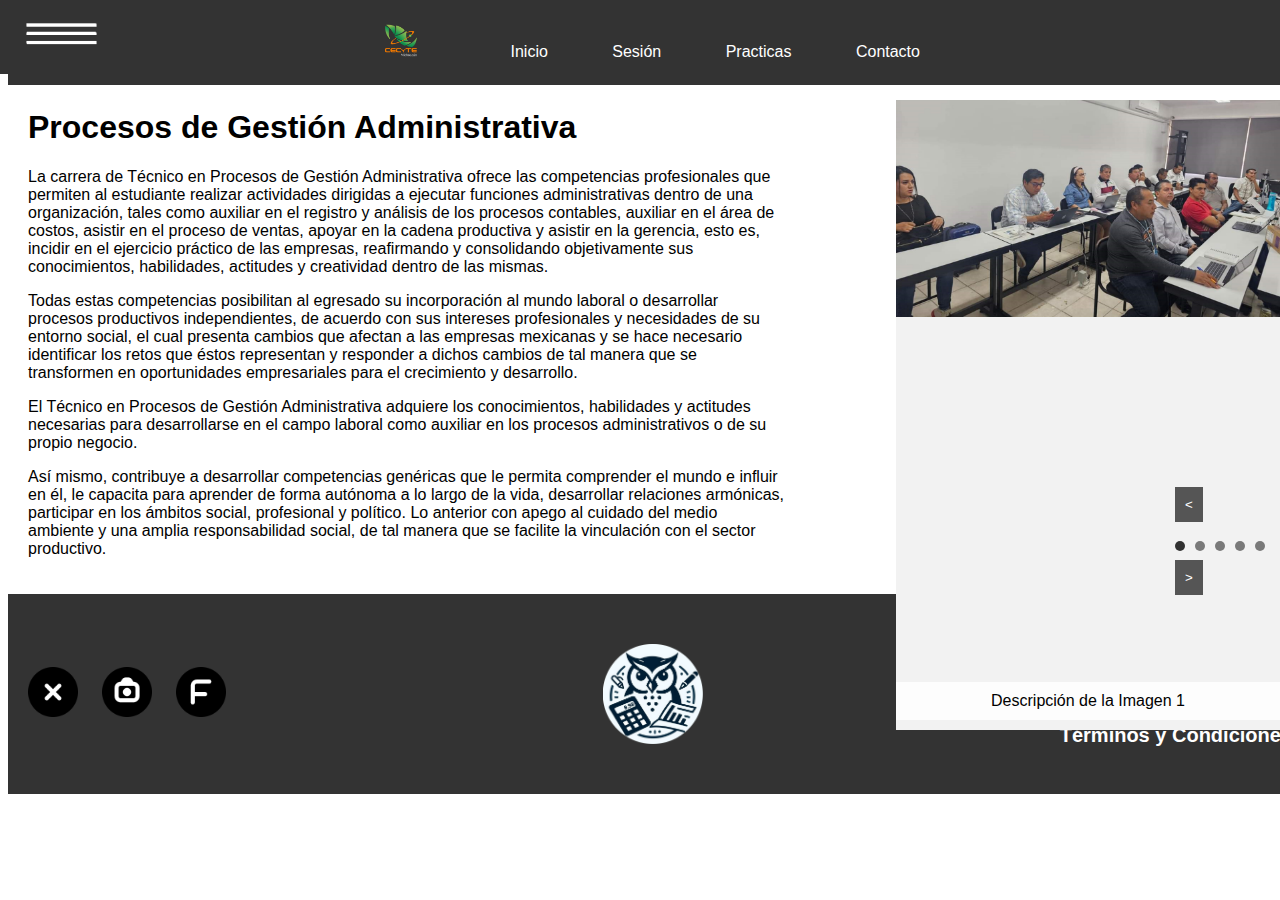
<file: index.html>
<!DOCTYPE html>
<html lang="es">
<head>
    <link rel="icon" href="logopga.png"
          type="image/x-icon">
  <meta charset="UTF-8">
  <meta name="viewport" content="width=device-width, initial-scale=1.0">
  <title>Procesos de Gestión Administrativa</title>
  <link rel="stylesheet" href="styleindex.css">
</head>
<body>
    <!-- Menú desplegable -->
<input type="checkbox" id="menu-toggle">
<label for="menu-toggle" class="menu-icon">
  <img src="barrades.png" alt="Menú" style=" height:50px; height:50px">
</label>
<div class="sidebar">
  <a href="material.html">Material Academico</a>
  <a href="videos.html">Videos Tutoriales</a>
  <a href="plan.html">Módulos</a>   
  <a href="horarios.html">Horario</a> 
  <a href="#">Preguntas Recurrentes</a> 
  <a href="profesores.html">Maestros y Cordinadores</a>
</div>

  <!-- Barra de navegación -->
  <div class="navbar">
    <!-- Imagen con enlace -->
    <a href="http://uruapan.cecytem.net/" class="logo-link">
      <img src="logocecytem.jpg" alt="Logo" class="logo">
    </a>
    <a href="inicio.html">Inicio</a>
    <a href="Iniciosecion.html">Sesión</a>
    <a href="#practicas">Practicas</a>
    <a href="contacto.html">Contacto</a>
  </div>
  
  <!-- Contenido de la página -->
  <div class="content">
    <h1>Procesos de Gestión Administrativa</h1>
    <p>La carrera de Técnico en Procesos de Gestión Administrativa ofrece las competencias profesionales que permiten al estudiante realizar actividades dirigidas a ejecutar funciones administrativas dentro de una organización, tales como auxiliar en el registro y análisis de los procesos contables, auxiliar en el área de costos, asistir en el proceso de ventas, apoyar en la cadena productiva y asistir en la gerencia, esto es, incidir en el ejercicio práctico de las empresas, reafirmando y consolidando objetivamente sus conocimientos, habilidades, actitudes y creatividad dentro de las mismas.</p>
      <p>Todas estas competencias posibilitan al egresado su incorporación al mundo laboral o desarrollar procesos productivos independientes, de acuerdo con sus intereses profesionales y necesidades de su entorno social, el cual presenta cambios que afectan a las empresas mexicanas y se hace necesario identificar los retos que éstos representan y responder a dichos cambios de tal manera que se transformen en oportunidades empresariales para el crecimiento y desarrollo.</p>
      <p>El Técnico en Procesos de Gestión Administrativa adquiere los conocimientos, habilidades y actitudes necesarias para desarrollarse en el campo laboral como auxiliar en los procesos administrativos o de su propio negocio.</p>
      <p>Así mismo, contribuye a desarrollar competencias genéricas que le permita comprender el mundo e influir en él, le capacita para aprender de forma autónoma a lo largo de la vida, desarrollar relaciones armónicas, participar en los ámbitos social, profesional y político. Lo anterior con apego al cuidado del medio ambiente y una amplia responsabilidad social, de tal manera que se facilite la vinculación con el sector productivo.</p>
      
  </div>
    <div class="image-carousel">
    <div class="carousel-slide">
      <img src="fotocarrucel1.jpg" alt="Imagen 1">
      <div class="carousel-caption">Descripción de la Imagen 1</div>
    </div>
    <div class="carousel-slide">
      <img src="fotocarrucel2.jpg" alt="Imagen 2">
      <div class="carousel-caption">Descripción de la Imagen 2</div>
    </div>
    <!-- Agrega más imágenes y descripciones según sea necesario -->
          <div class="carousel-slide">
      <img src="fotocarrucel3.jpg" alt="Imagen 3">
      <div class="carousel-caption">Descripción de la Imagen 3</div>
    </div>
    <div class="carousel-slide">
      <img src="fotocarrucel4.jpg" alt="Imagen 4">
      <div class="carousel-caption">Descripción de la Imagen 4</div>
    </div>
          <div class="carousel-slide">
      <img src="fotocarrucel5.jpg" alt="Imagen 5">
      <div class="carousel-caption">Descripción de la Imagen 5</div>
    </div>
  <div class="carousel-navigation">
    <button class="prev-slide">&lt;</button>
    <div class="slide-indicators">
      <!-- Se generan automáticamente mediante JavaScript -->
    </div>
    <button class="next-slide">&gt;</button>
  </div>

  </div>
    <div class="enlace">
        <a href="archivo_adjunto.pdf" download>¡Descarga Nuestra Guia de Ingreso!</a>
    </div>
    <div id="pie-pag">
  <ul id="listaredes">
    <li><a href="https://twitter.com/cecytem?lang=es"><img src="x.png" alt="X"></a></li>
    <li><a href="https://www.instagram.com/cecytemichoacan/"><img src="insta.png" alt="Instagram"></a></li>
    <li><a href="https://www.facebook.com/CecyteMich/?locale=es_LA"><img src="face.png" alt="Facebook"></a></li>
  </ul>
  <img src="logopga.png" alt="Logopp" class="logopp">
  <div class="info">
    <h1>Gael Torres</h1>
    <h2>Fatima Lourdes</h2>
    <h3>430-B</h3>
    <h4><a href="Terminos.html">Términos y Condiciones</a></h4>
  </div>
</div>
<script src="scriptindex.js"></script>
</body>
</html>
</file>
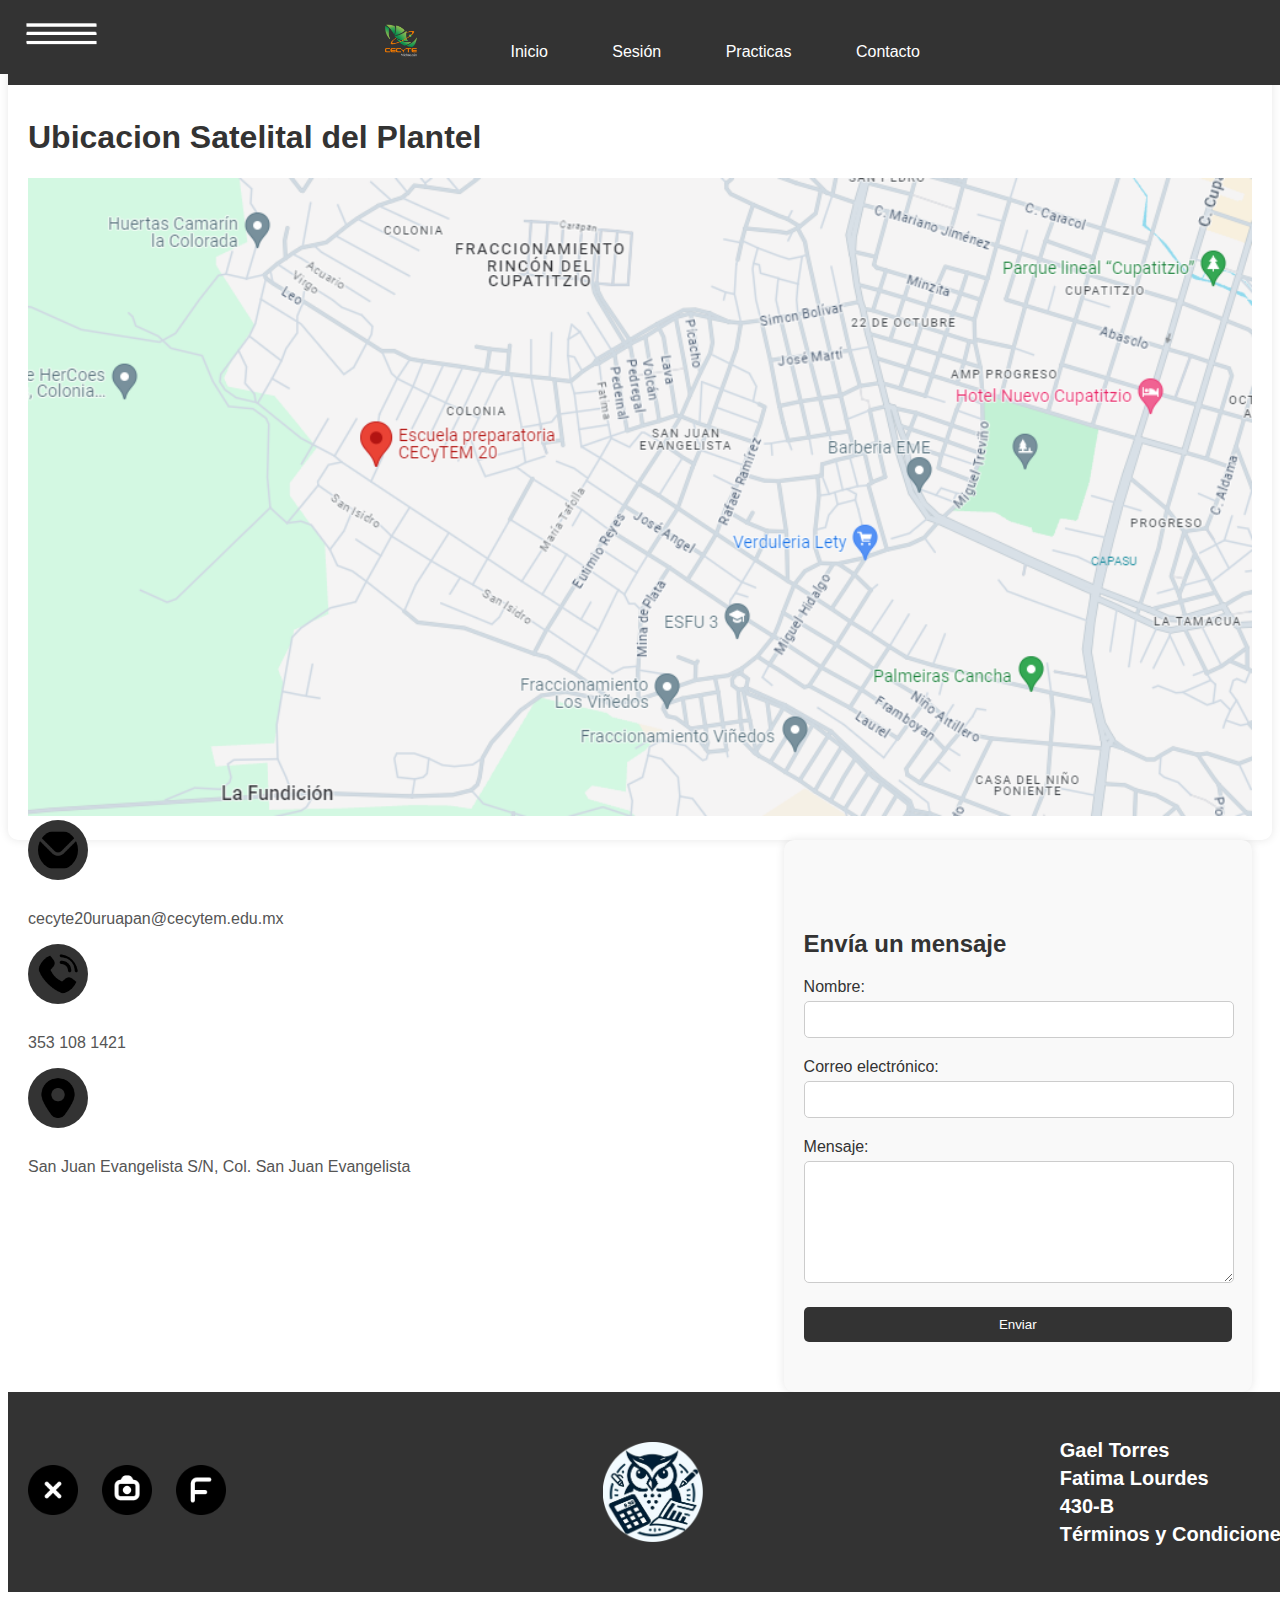
<file: contacto.html>
<!DOCTYPE html>
<html lang="es">
<head>
    <link rel="icon" href="logopga.png"
          type="image/x-icon">
  <meta charset="UTF-8">
  <meta name="viewport" content="width=device-width, initial-scale=1.0">
  <title>Procesos de Gestión Administrativa</title>
  <link rel="stylesheet" href="stylecontacto.css">
</head>
<body>
    <!-- Menú desplegable -->
<input type="checkbox" id="menu-toggle">
<label for="menu-toggle" class="menu-icon">
  <img src="barrades.png" alt="Menú" style=" height:50px; height:50px">
</label>
<div class="sidebar">
  <a href="#">Material Academico</a>
  <a href="videos.html">Videos Tutoriales</a>
  <a href="plan.html">Módulos</a>   
  <a href="horarios.html">Horario</a> 
  <a href="#">Preguntas Recurrentes</a> 
  <a href=profesores.html>Maestros y Cordinadores</a>
</div>

  <!-- Barra de navegación -->
  <div class="navbar">
    <!-- Imagen con enlace -->
    <a href="http://uruapan.cecytem.net/" class="logo-link">
      <img src="logocecytem.jpg" alt="Logo" class="logo">
    </a>
    <a href="index.html">Inicio</a>
    <a href="Iniciosecion.html">Sesión</a>
    <a href="p">Practicas</a>
    <a href="contacto.html">Contacto</a>
  </div>
  
  <!-- Contenido de la página -->
  <div class="content">
      <h1>Ubicacion Satelital del Plantel</h1>
    <!-- Espacio para la imagen de ubicación -->
    <img src="ubicacion.png" alt="Ubicación" style="width: 100%">

    <!-- Espacio para las imágenes o iconos con texto -->
    <div class="contact-info">
        <div class="contact-item">
            <img src="correoicon.png" alt="Correo">
            <p>cecyte20uruapan@cecytem.edu.mx</p>
        </div>
        <div class="contact-item">
            <img src="numicon.png" alt="Teléfono">
            <p>353 108 1421</p>
        </div>
        <div class="contact-item">
            <img src="direccionicon.png" alt="Dirección">
            <p>San Juan Evangelista S/N, Col. San Juan Evangelista</p>
        </div>
    </div>

    <!-- Sección para enviar un mensaje -->
    <div class="contact-form">
        <h2>Envía un mensaje</h2>
        <form action="#" method="post">
            <div class="form-group">
                <label for="name">Nombre:</label>
                <input type="text" id="name" name="name" required>
            </div>
            <div class="form-group">
                <label for="email">Correo electrónico:</label>
                <input type="email" id="email" name="email" required>
            </div>
            <div class="form-group">
                <label for="message">Mensaje:</label>
                <textarea id="message" name="message" rows="4" required></textarea>
            </div>
            <button type="submit">Enviar</button>
        </form>
    </div>
</div>

    <div id="pie-pag">
  <ul id="listaredes">
    <li><a href="https://twitter.com/cecytem?lang=es"><img src="x.png" alt="X"></a></li>
    <li><a href="https://www.instagram.com/cecytemichoacan/"><img src="insta.png" alt="Instagram"></a></li>
    <li><a href="https://www.facebook.com/CecyteMich/?locale=es_LA"><img src="face.png" alt="Facebook"></a></li>
  </ul>
  <img src="logopga.png" alt="Logopp" class="logopp">
  <div class="info">
    <h1>Gael Torres</h1>
    <h2>Fatima Lourdes</h2>
    <h3>430-B</h3>
    <h4><a href="#">Términos y Condiciones</a></h4>
  </div>
</div>

</body>
</html>
</file>
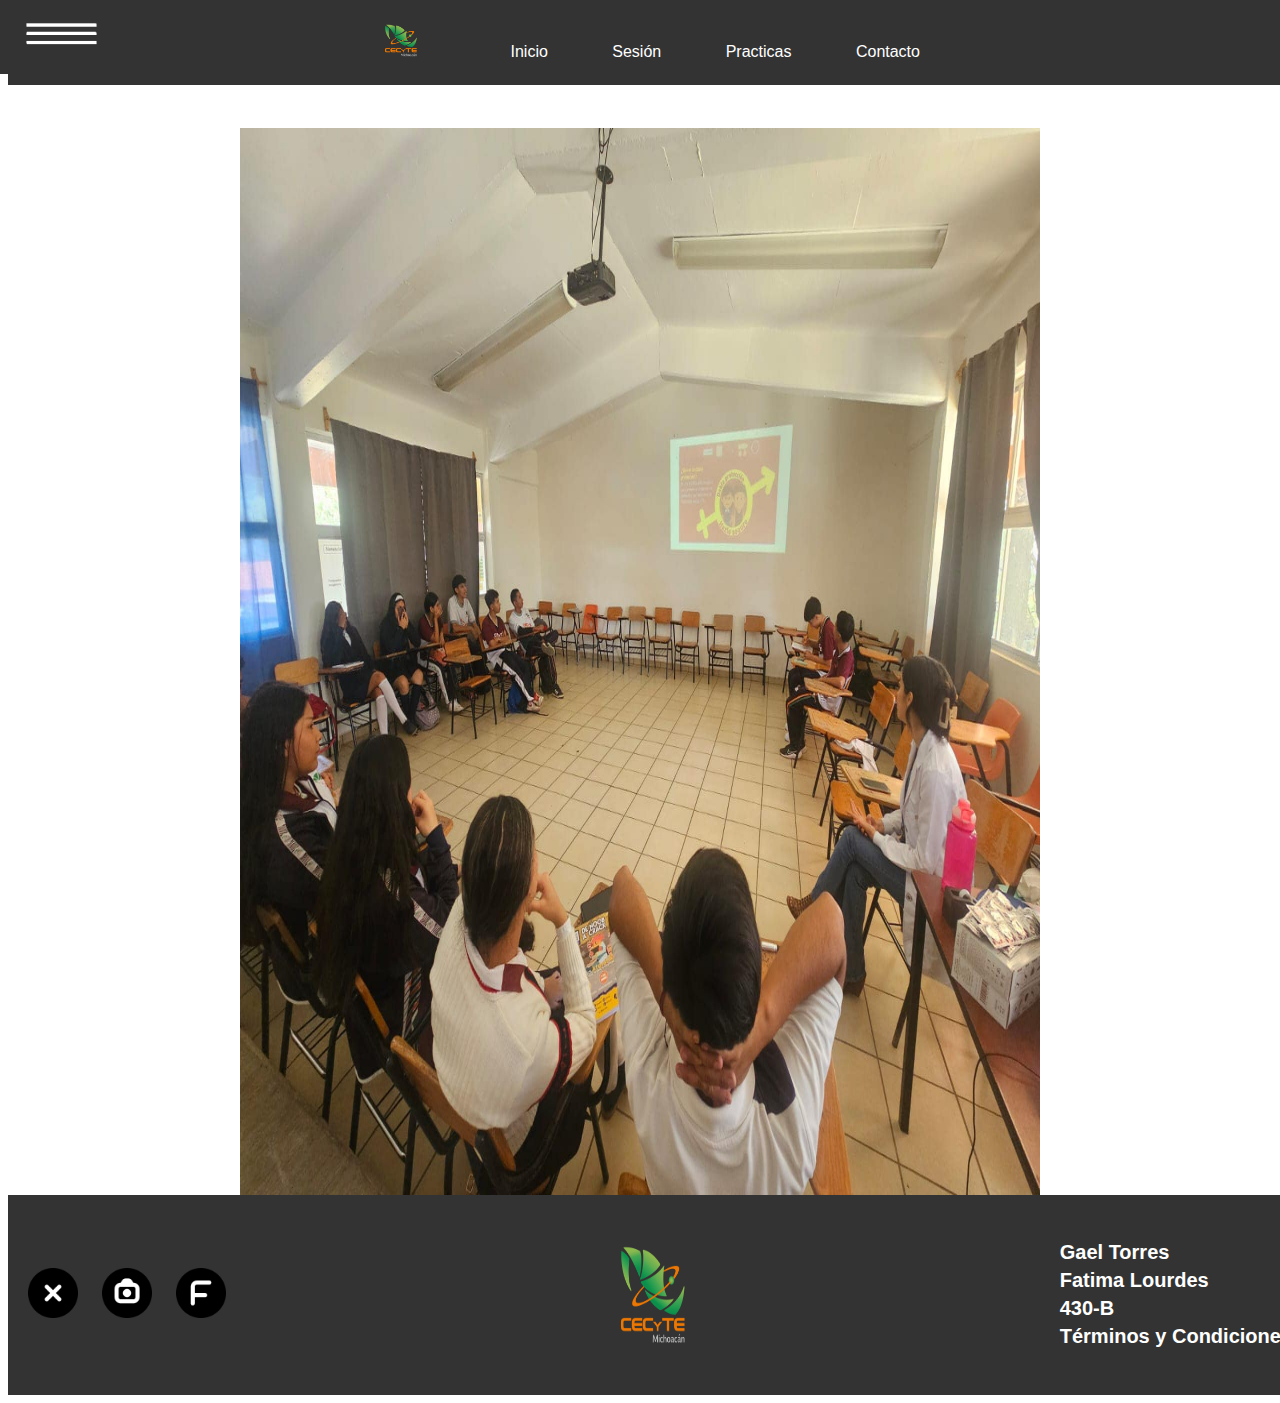
<file: galeria.html>
<!DOCTYPE html>
<html lang="es">
<head>
    <link rel="icon" href="logopga.jpg"
          type="image/x-icon">
  <meta charset="UTF-8">
  <meta name="viewport" content="width=device-width, initial-scale=1.0">
  <title>Procesos de Gestión Administrativa</title>
  <link rel="stylesheet" href="stylegaleria.css">
</head>
<body>
    <!-- Menú desplegable -->
<input type="checkbox" id="menu-toggle">
<label for="menu-toggle" class="menu-icon">
  <img src="barrades.png" alt="Menú" style=" height:50px; height:50px">
</label>
<div class="sidebar">
  <a href="#">Material Academico</a>
  <a href="videos.html">Videos Tutoriales</a>
  <a href="plan.html">Módulos</a>   
  <a href="horarios.html">Horario</a> 
  <a href="#">Preguntas Recurrentes</a> 
  <a href="profesores.html">Maestros y Cordinadores</a>
</div>

  <!-- Barra de navegación -->
  <div class="navbar">
    <!-- Imagen con enlace -->
    <a href="http://uruapan.cecytem.net/" class="logo-link">
      <img src="logocecytem.jpg" alt="Logo" class="logo">
    </a>
    <a href="index.html">Inicio</a>
    <a href="Iniciosecion.html">Sesión</a>
    <a href="#practicas">Practicas</a>
    <a href="#contacto">Contacto</a>
  </div>
  
  <!-- Contenido de la página -->
  <div class="gallery-container">
  <div class="gallery-carousel">
    <img src="pga1.jpg" alt="Image 1">
    <img src="pga2.jpg" alt="Image 2">
    <img src="pga3.jpg" alt="Image 3">
    <img src="pga4.jpg" alt="Image 4">
    <img src="pga5.jpg" alt="Image 5">
      <img src="pga6.jpg" alt="Image 6">
    <img src="pga7.jpg" alt="Image 7">
  </div>
</div>
    <div id="pie-pag">
  <ul id="listaredes">
    <li><a href="https://twitter.com/cecytem?lang=es"><img src="x.png" alt="X"></a></li>
    <li><a href="https://www.instagram.com/cecytemichoacan/"><img src="insta.png" alt="Instagram"></a></li>
    <li><a href="https://www.facebook.com/CecyteMich/?locale=es_LA"><img src="face.png" alt="Facebook"></a></li>
  </ul>
  <img src="logocecytem.jpg" alt="Logopp" class="logopp">
  <div class="info">
    <h1>Gael Torres</h1>
    <h2>Fatima Lourdes</h2>
    <h3>430-B</h3>
    <h4><a href="#">Términos y Condiciones</a></h4>
  </div>
</div>
<script src="scriptgaleria.js"></script>
</body>
</html>
</file>
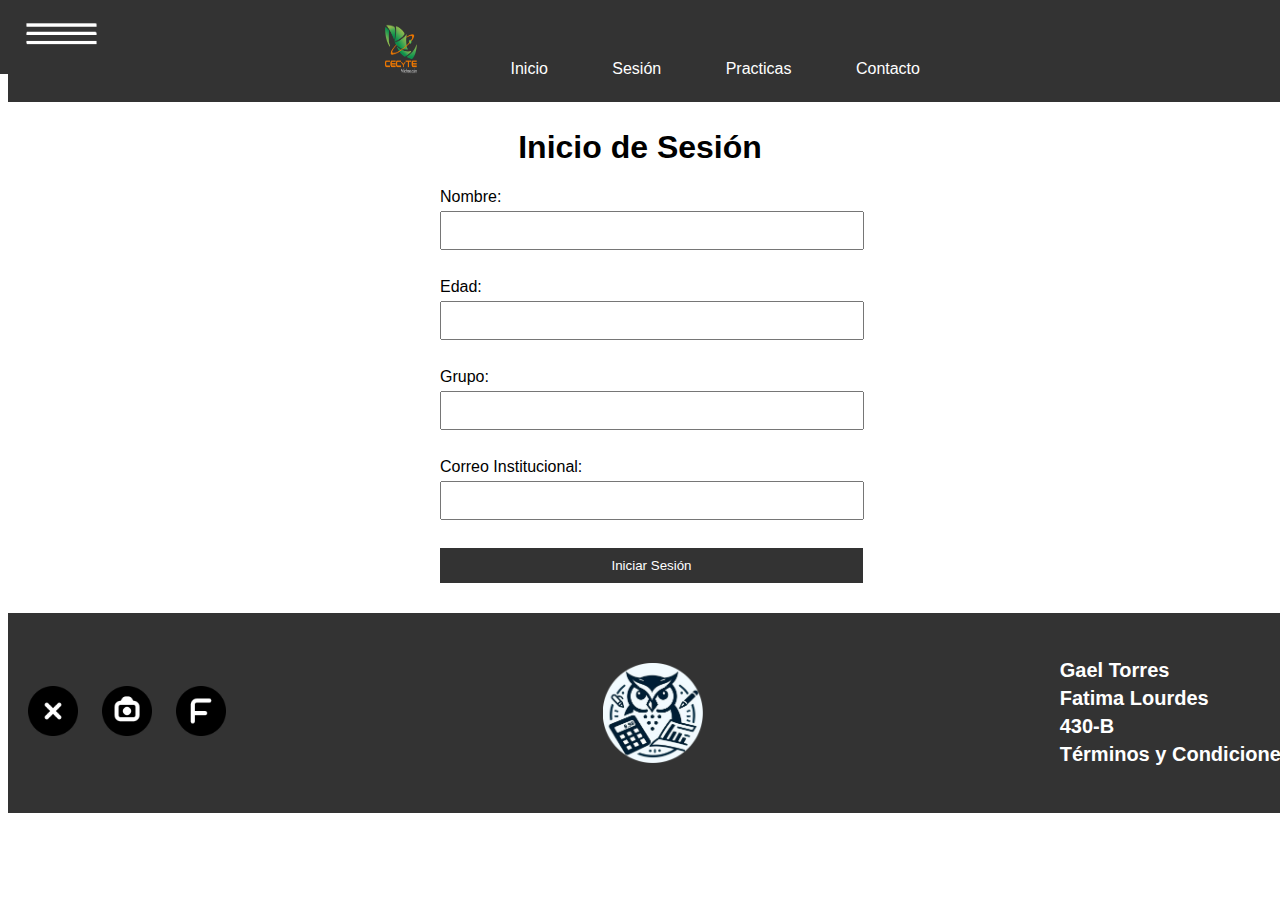
<file: Iniciosecion.html>
<!DOCTYPE html>
<html lang="es">
<head>
    <link rel="icon" href="logopga.png"
          type="image/x-icon">
  <meta charset="UTF-8">
  <meta name="viewport" content="width=device-width, initial-scale=1.0">
  <title>Inicio de Sesión</title>
  <link rel="stylesheet" href="styleiniciosecion.css">
</head>
<body>
  <!-- Barra de navegación visible -->
  <div class="navbar">
    <!-- Imagen con enlace -->
    <a href="http://uruapan.cecytem.net/" class="logo-link">
      <img src="logocecytem.jpg" alt="Logo" class="logo" style="height: 50px;height: 50px">
    </a>
    <a href="index.html">Inicio</a>
    <a href="Iniciosecion.html">Sesión</a>
    <a href="#practicas">Practicas</a>
    <a href="contacto.html">Contacto</a>
  </div>

  <!-- Menú desplegable -->
<input type="checkbox" id="menu-toggle">
<label for="menu-toggle" class="menu-icon">
  <img src="barrades.png" alt="Menú" style=" height:50px; height:50px">
</label>
<div class="sidebar">
  <a href="material.html">Material Academico</a>
  <a href="videos.html">Videos Tutoriales</a>
  <a href="plan.html">Módulos</a>   
  <a href="horarios.html">Horario</a> 
  <a href="#">Preguntas Recurrentes</a> 
  <a href="profesores.html">Maestros y Cordinadores</a>
</div>

  <!-- Contenido de la página -->
  <div class="content">
    <h1>Inicio de Sesión</h1>
      <form action="inicio.html">
        <label for="nombre">Nombre:</label>
        <input type="text" id="nombre" name="nombre" required><br><br>
        <label for="edad">Edad:</label>
        <input type="number" id="edad" name="edad" required><br><br>
        <label for="grupo">Grupo:</label>
        <input type="text" id="grupo" name="grupo" required><br><br>
        <label for="correo">Correo Institucional:</label>
        <input type="email" id="correo" name="correo" required><br><br>
        <input type="submit" value="Iniciar Sesión">
      </form>
  </div>

  <!-- Pie de página -->
  <div id="pie-pag">
    <ul id="listaredes">
      <li><a href="https://twitter.com/cecytem?lang=es"><img src="x.png" alt="X"></a></li>
      <li><a href="https://www.instagram.com/cecytemichoacan/"><img src="insta.png" alt="Instagram"></a></li>
      <li><a href="https://www.facebook.com/CecyteMich/?locale=es_LA"><img src="face.png" alt="Facebook"></a></li>
    </ul>
    <img src="logopga.png" alt="Logopp" class="logopp">
    <div class="info">
      <h1>Gael Torres</h1>
      <h2>Fatima Lourdes</h2>
      <h3>430-B</h3>
      <h4><a href="Terminos.html">Términos y Condiciones</a></h4>
    </div>
  </div>

</body>
</html>
</file>
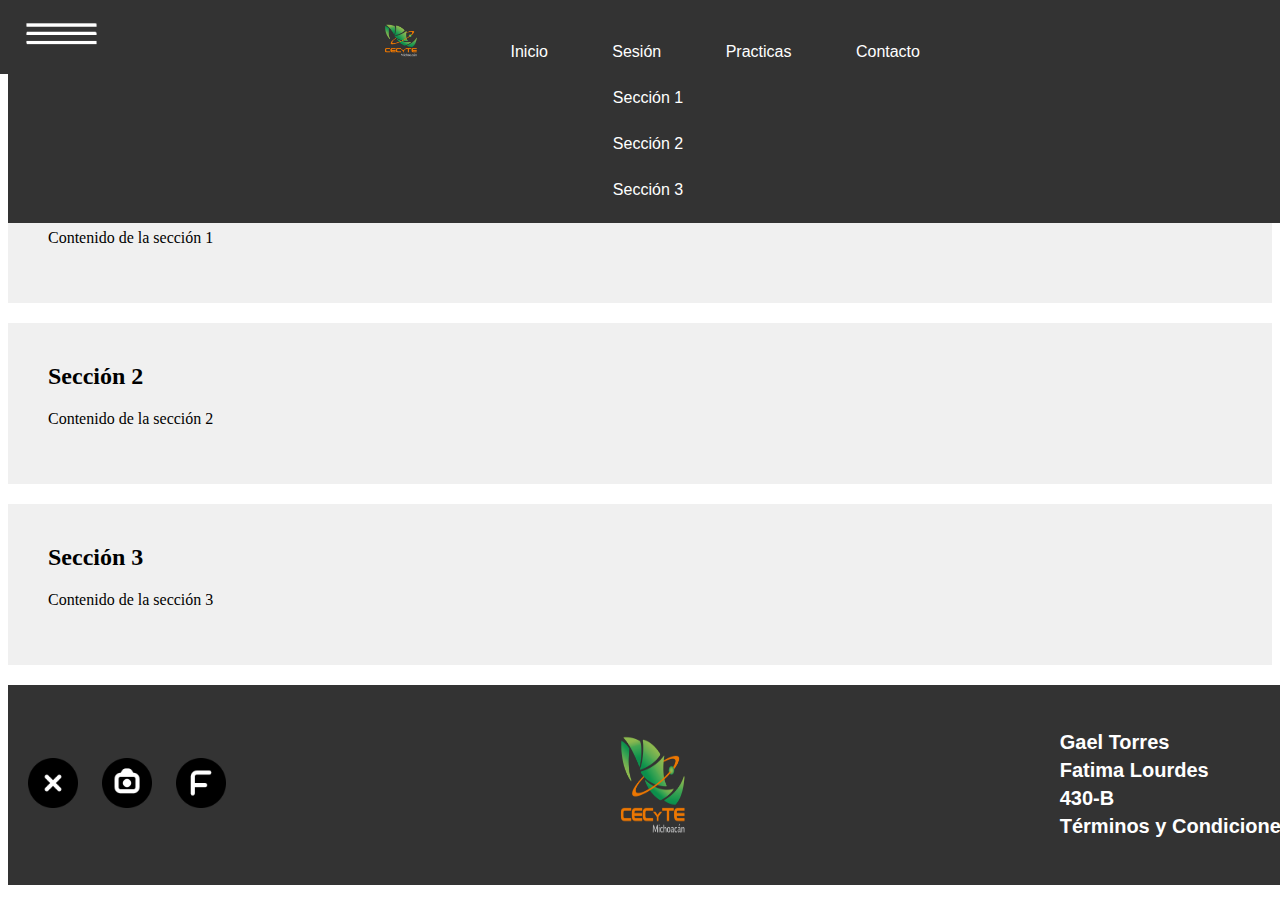
<file: material.html>
<!DOCTYPE html>
<html lang="es">
<head>
    <link rel="icon" href="logopga.jpg"
          type="image/x-icon">
  <meta charset="UTF-8">
  <meta name="viewport" content="width=device-width, initial-scale=1.0">
  <title>Procesos de Gestión Administrativa</title>
  <link rel="stylesheet" href="stylematerial.css">
</head>
<body>
    <!-- Menú desplegable -->
<input type="checkbox" id="menu-toggle">
<label for="menu-toggle" class="menu-icon">
  <img src="barrades.png" alt="Menú" style=" height:50px; height:50px">
</label>
<div class="sidebar">
  <a href="#">Material Academico</a>
  <a href="videos.html">Videos Tutoriales</a>
  <a href="plan.html">Módulos</a>   
  <a href="horarios.html">Horario</a> 
  <a href="#">Preguntas Recurrentes</a> 
  <a href="profesores.html">Maestros y Cordinadores</a>
</div>

  <!-- Barra de navegación -->
  <div class="navbar">
    <!-- Imagen con enlace -->
    <a href="http://uruapan.cecytem.net/" class="logo-link">
      <img src="logocecytem.jpg" alt="Logo" class="logo">
    </a>
    <a href="index.html">Inicio</a>
    <a href="Iniciosecion.html">Sesión</a>
    <a href="#practicas">Practicas</a>
    <a href="contacto.html">Contacto</a>
      <li><a href="#seccion1">Sección 1</a></li>
            <li><a href="#seccion2">Sección 2</a></li>
            <li><a href="#seccion3">Sección 3</a></li>
  </div>
  
  <!-- Contenido de la página -->
  <div class="content">
    <h1>Secciones</h1>
      <nav> 
          <ul>
            <li><a href="#seccion1">Sección 1</a></li>
            <li><a href="#seccion2">Sección 2</a></li>
            <li><a href="#seccion3">Sección 3</a></li>
          </ul>
      </nav>
      <div id="seccion1" class="seccion">
          <h2>Sección 1</h2>
          <p>Contenido de la sección 1</p>
      </div>
      <div id="seccion2" class="seccion">
          <h2>Sección 2</h2>
          <p>Contenido de la sección 2</p>
      </div>
      <div id="seccion3" class="seccion">
          <h2>Sección 3</h2>
          <p>Contenido de la sección 3</p>
      </div>
  </div>
    <div id="pie-pag">
  <ul id="listaredes">
    <li><a href="https://twitter.com/cecytem?lang=es"><img src="x.png" alt="X"></a></li>
    <li><a href="https://www.instagram.com/cecytemichoacan/"><img src="insta.png" alt="Instagram"></a></li>
    <li><a href="https://www.facebook.com/CecyteMich/?locale=es_LA"><img src="face.png" alt="Facebook"></a></li>
  </ul>
  <img src="logocecytem.jpg" alt="Logopp" class="logopp">
  <div class="info">
    <h1>Gael Torres</h1>
    <h2>Fatima Lourdes</h2>
    <h3>430-B</h3>
    <h4><a href="Terminos.html">Términos y Condiciones</a></h4>
  </div>
</div>

</body>
</html>
</file>
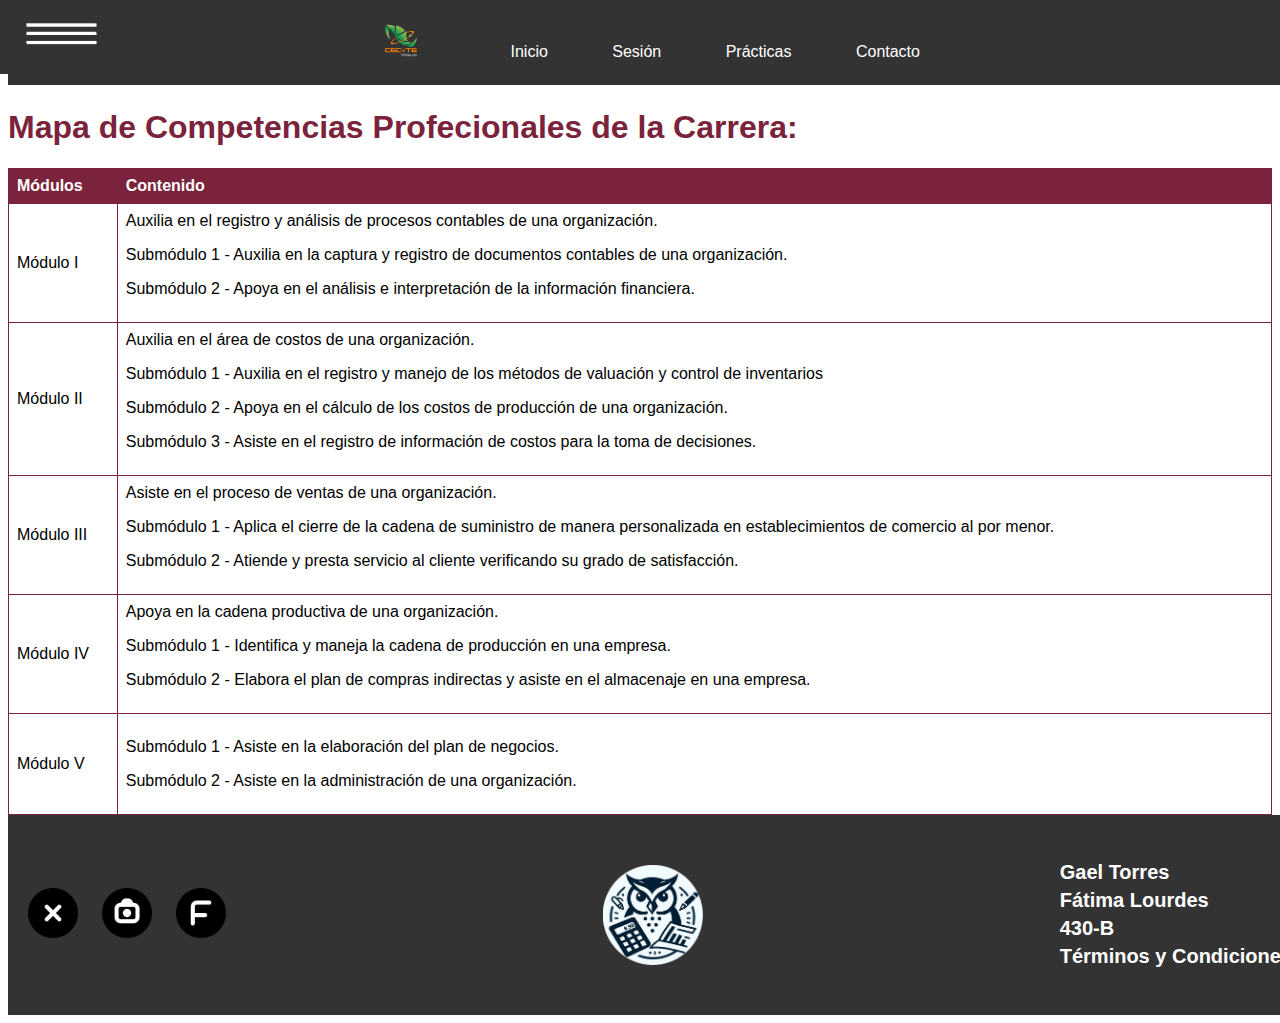
<file: plan.html>
<!DOCTYPE html>
<html lang="es">
<head>
  <link rel="icon" href="logopga.png" type="image/x-icon">
  <meta charset="UTF-8">
  <meta name="viewport" content="width=device-width, initial-scale=1.0">
  <title>Procesos de Gestión Administrativa</title>
  <link rel="stylesheet" href="styleplan.css">
</head>
<body>
  <!-- Menú desplegable -->
  <input type="checkbox" id="menu-toggle">
  <label for="menu-toggle" class="menu-icon">
    <img src="barrades.png" alt="Menú" style="height:50px; height:50px">
  </label>
  <div class="sidebar">
    <a href="#">Material Academico</a>
    <a href="videos.html">Videos Tutoriales</a>
    <a href="plan.html">Módulos</a>   
    <a href="horarios.html">Horario</a> 
    <a href="#">Preguntas Recurrentes</a> 
    <a href="profesores.html">Maestros y Coordinadores</a>
  </div>

  <!-- Barra de navegación -->
  <div class="navbar">
    <!-- Imagen con enlace -->
    <a href="http://uruapan.cecytem.net/" class="logo-link">
      <img src="logocecytem.jpg" alt="Logo" class="logo">
    </a>
    <a href="index.html">Inicio</a>
    <a href="Iniciosecion.html">Sesión</a>
    <a href="#practicas">Prácticas</a>
    <a href="#contacto">Contacto</a>
  </div>
  
  <!-- Contenido de la página -->
  <div id="content">
      <h1>Mapa de Competencias Profecionales de la Carrera:</h1>
    <table class="custom-table">
      <tr class="header">
        <td>Módulos</td>
        <td>Contenido</td>
      </tr>
      <tr>
        <td>Módulo I</td>
        <td>Auxilia en el registro y análisis de procesos contables de una organización.
            <p>Submódulo 1 - Auxilia en la captura y registro de documentos contables de una organización.</p>
            <p>Submódulo 2 - Apoya en el análisis e interpretación de la información financiera.</p></td>
      </tr>
      <tr>
        <td>Módulo II</td>
        <td>Auxilia en el área de costos de una organización.
            <p>Submódulo 1 - Auxilia en el registro y manejo de los métodos de valuación y control de inventarios</p>
            <p>Submódulo 2 - Apoya en el cálculo de los costos de producción de una organización.</p>
            <p>Submódulo 3 - Asiste en el registro de información de costos para la toma de decisiones.</p>
          </td>
      </tr>
      <tr>
        <td>Módulo III</td>
        <td>Asiste en el proceso de ventas de una organización.
          <p>Submódulo 1 - Aplica el cierre de la cadena de suministro de manera personalizada en establecimientos de comercio al por menor.</p>
          <p>Submódulo 2 - Atiende y presta servicio al cliente verificando su grado de satisfacción.</p>
          </td>
      </tr>
      <tr>
        <td>Módulo IV</td>
        <td>Apoya en la cadena productiva de una organización.
          <p>Submódulo 1 - Identifica y maneja la cadena de producción en una empresa.</p>
          <p>Submódulo 2 - Elabora el plan de compras indirectas y asiste en el almacenaje en una empresa.</p>
          </td>
      </tr>
      <tr>
        <td>Módulo V</td>
        <td>
          <p>Submódulo 1 - Asiste en la elaboración del plan de negocios.</p>
          <p>Submódulo 2 - Asiste en la administración de una organización.</p>
          </td>
      </tr>
    </table>
  </div>

  <div id="pie-pag">
    <ul id="listaredes">
      <li><a href="https://twitter.com/cecytem?lang=es"><img src="x.png" alt="X"></a></li>
      <li><a href="https://www.instagram.com/cecytemichoacan/"><img src="insta.png" alt="Instagram"></a></li>
      <li><a href="https://www.facebook.com/CecyteMich/?locale=es_LA"><img src="face.png" alt="Facebook"></a></li>
    </ul>
    <img src="logopga.png" alt="Logopp" class="logopp">
    <div class="info">
      <h1>Gael Torres</h1>
      <h2>Fátima Lourdes</h2>
      <h3>430-B</h3>
      <h4><a href="#">Términos y Condiciones</a></h4>
    </div>
  </div>

</body>
</html>
</file>
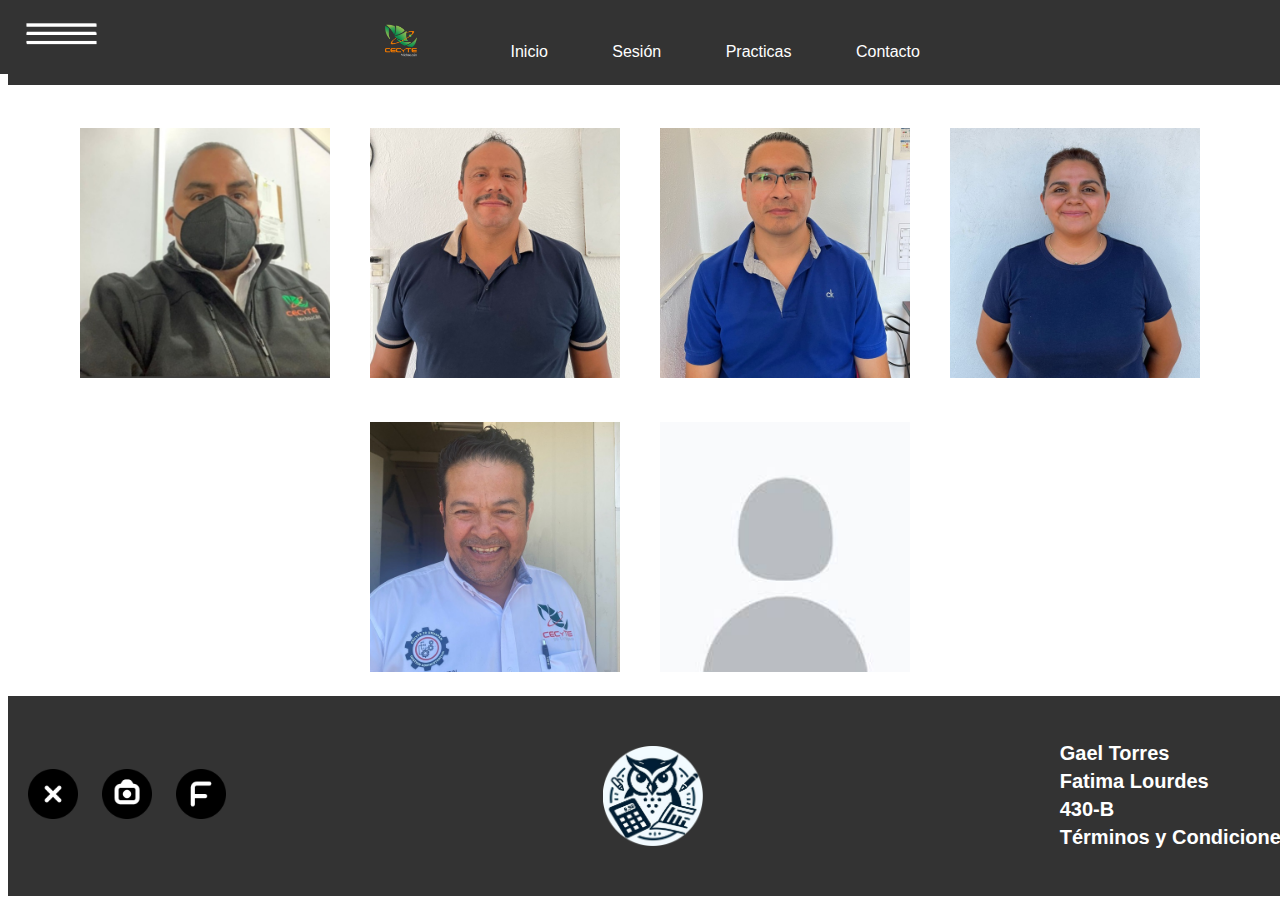
<file: profesores.html>
<!DOCTYPE html>
<html lang="es">
<head>
    <link rel="icon" href="logopga.png"
          type="image/x-icon">
  <meta charset="UTF-8">
  <meta name="viewport" content="width=device-width, initial-scale=1.0">
  <title>Procesos de Gestión Administrativa</title>
  <link rel="stylesheet" href="styleprofesores.css">
</head>
<body>
    <!-- Menú desplegable -->
<input type="checkbox" id="menu-toggle">
<label for="menu-toggle" class="menu-icon">
  <img src="barrades.png" alt="Menú" style=" height:50px; height:50px">
</label>
<div class="sidebar">
  <a href="#">Material Academico</a>
  <a href="videos.html">Videos Tutoriales</a>
  <a href="plan.html">Módulos</a>   
  <a href="horarios.html">Horario</a> 
  <a href="#">Preguntas Recurrentes</a> 
  <a href="profesores.html">Maestros y Cordinadores</a>
</div>

  <!-- Barra de navegación -->
  <div class="navbar">
    <!-- Imagen con enlace -->
    <a href="http://uruapan.cecytem.net/" class="logo-link">
      <img src="logocecytem.jpg" alt="Logo" class="logo">
    </a>
    <a href="index.html">Inicio</a>
    <a href="Iniciosecion.html">Sesión</a>
    <a href="#practicas">Practicas</a>
    <a href="contacto.html">Contacto</a>
  </div>
  
  <!-- Contenido de la página -->
<div class="content">
  <h1>Procesos de Gestión Administrativa</h1>
  <!-- Galería de imágenes -->
  <div class="gallery">
    <div class="gallery-item">
      <a href="perfil.jpg">
        <img src="profesor1.jpg" alt="Imagen 1">
        <div class="image-description">Ing. Ivan Balandrán Martínez</div>
      </a>
    </div>
    <div class="gallery-item">
      <a href="imagen2.jpg">
        <img src=profesormuro3.jpg alt="Imagen 2">
        <div class="image-description">Cp. Andrés Muro</div>
      </a>
    </div>
    <div class="gallery-item">
      <a href="imagen3.jpg">
        <img src="profesorcano4.jpg" alt="Imagen 3">
        <div class="image-description">Mtro. Rafael Cano</div>
      </a>
    </div>
    <div class="gallery-item">
      <a href="imagen4.jpg">
        <img src="profesorzara2.jpg" alt="Imagen 4">
        <div class="image-description">Mtra. Tzararacua Benal</div>
      </a>
    </div>
     <div class="gallery-item">
      <a href="imagen5.jpg">
        <img src="profesorfranco.jpg" alt="Imagen 5">
        <div class="image-description">Cp. Juan Fernando Franco</div>
      </a>
    </div> 
      <div class="gallery-item">
      <a href="imagen6.jpg">
        <img src="perfil.jpg" alt="Imagen 6">
        <div class="image-description">Cp. Eloísa Morfin Sánchez</div>
      </a>
    </div> 
  </div>
</div>

    <div id="pie-pag">
  <ul id="listaredes">
    <li><a href="https://twitter.com/cecytem?lang=es"><img src="x.png" alt="X"></a></li>
    <li><a href="https://www.instagram.com/cecytemichoacan/"><img src="insta.png" alt="Instagram"></a></li>
    <li><a href="https://www.facebook.com/CecyteMich/?locale=es_LA"><img src="face.png" alt="Facebook"></a></li>
  </ul>
  <img src="logopga.png" alt="Logopp" class="logopp">
  <div class="info">
    <h1>Gael Torres</h1>
    <h2>Fatima Lourdes</h2>
    <h3>430-B</h3>
    <h4><a href="#">Términos y Condiciones</a></h4>
  </div>
</div>

</body>
</html>
</file>
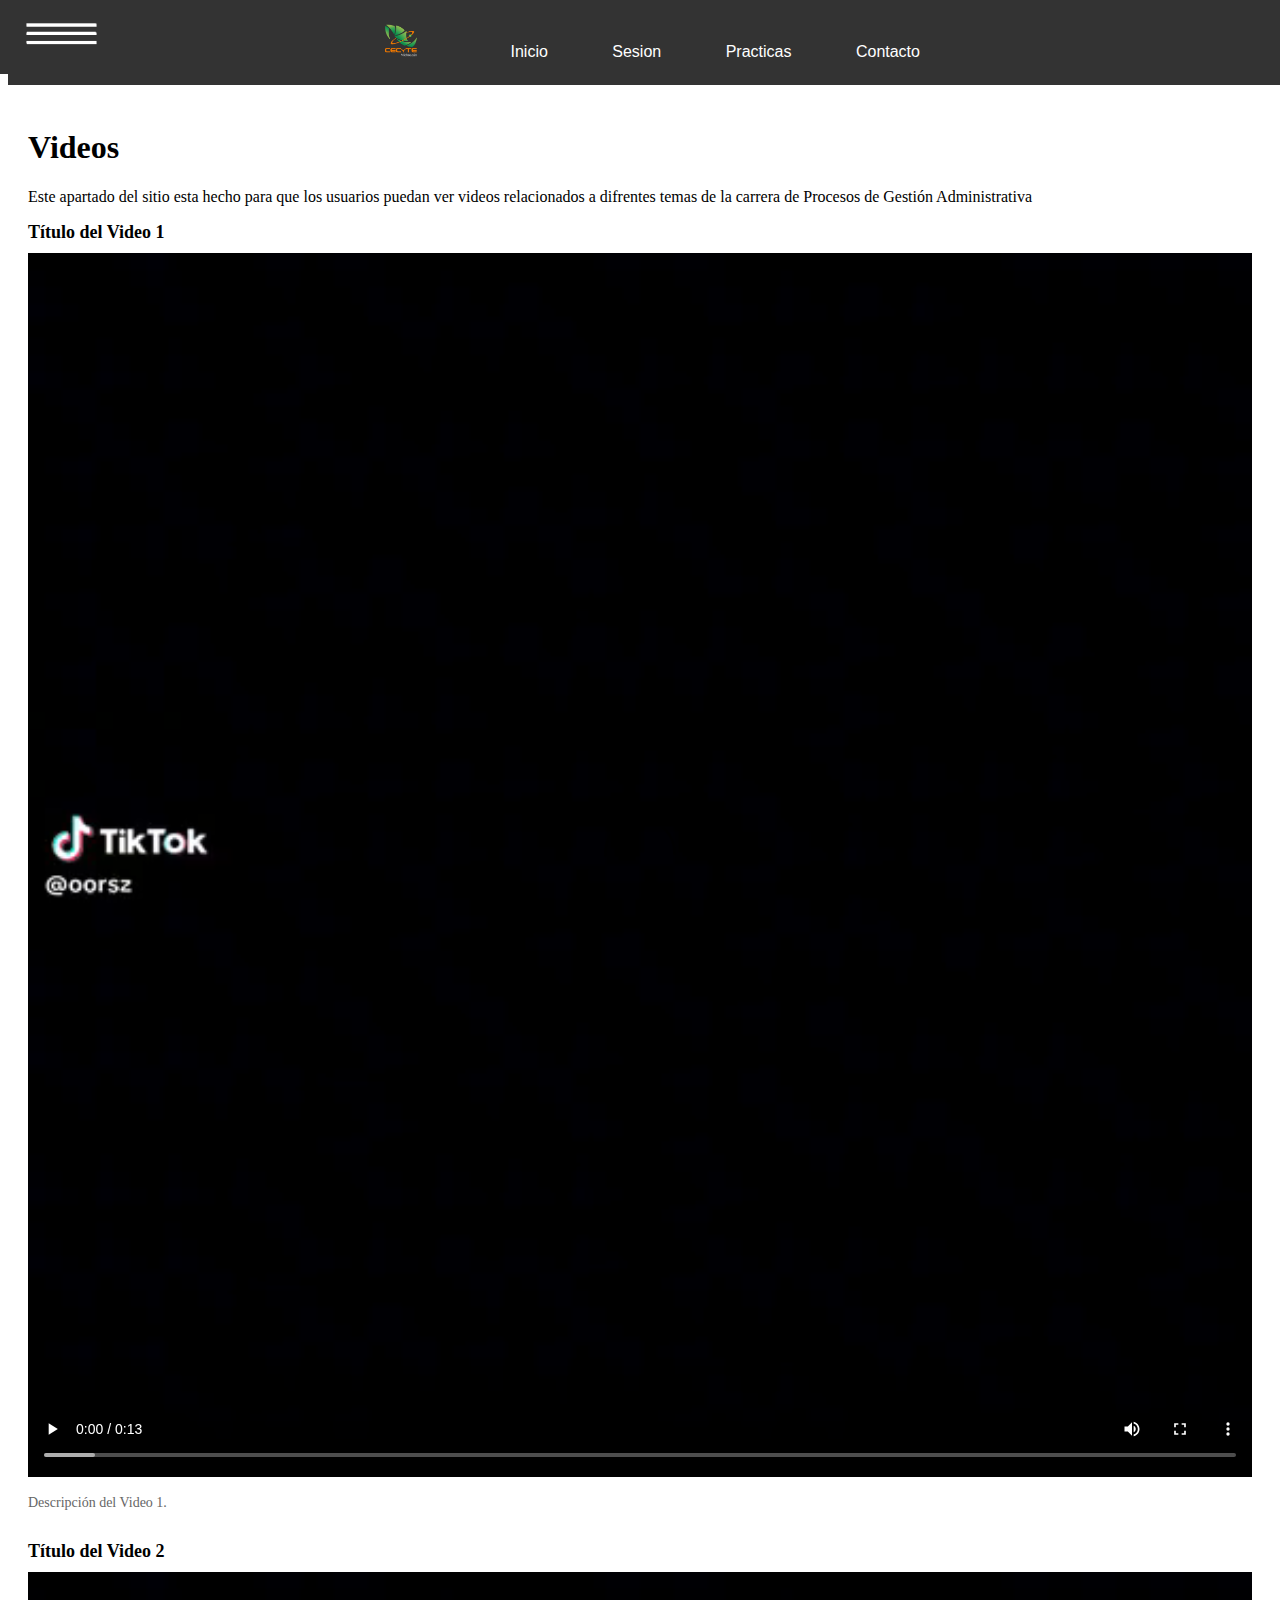
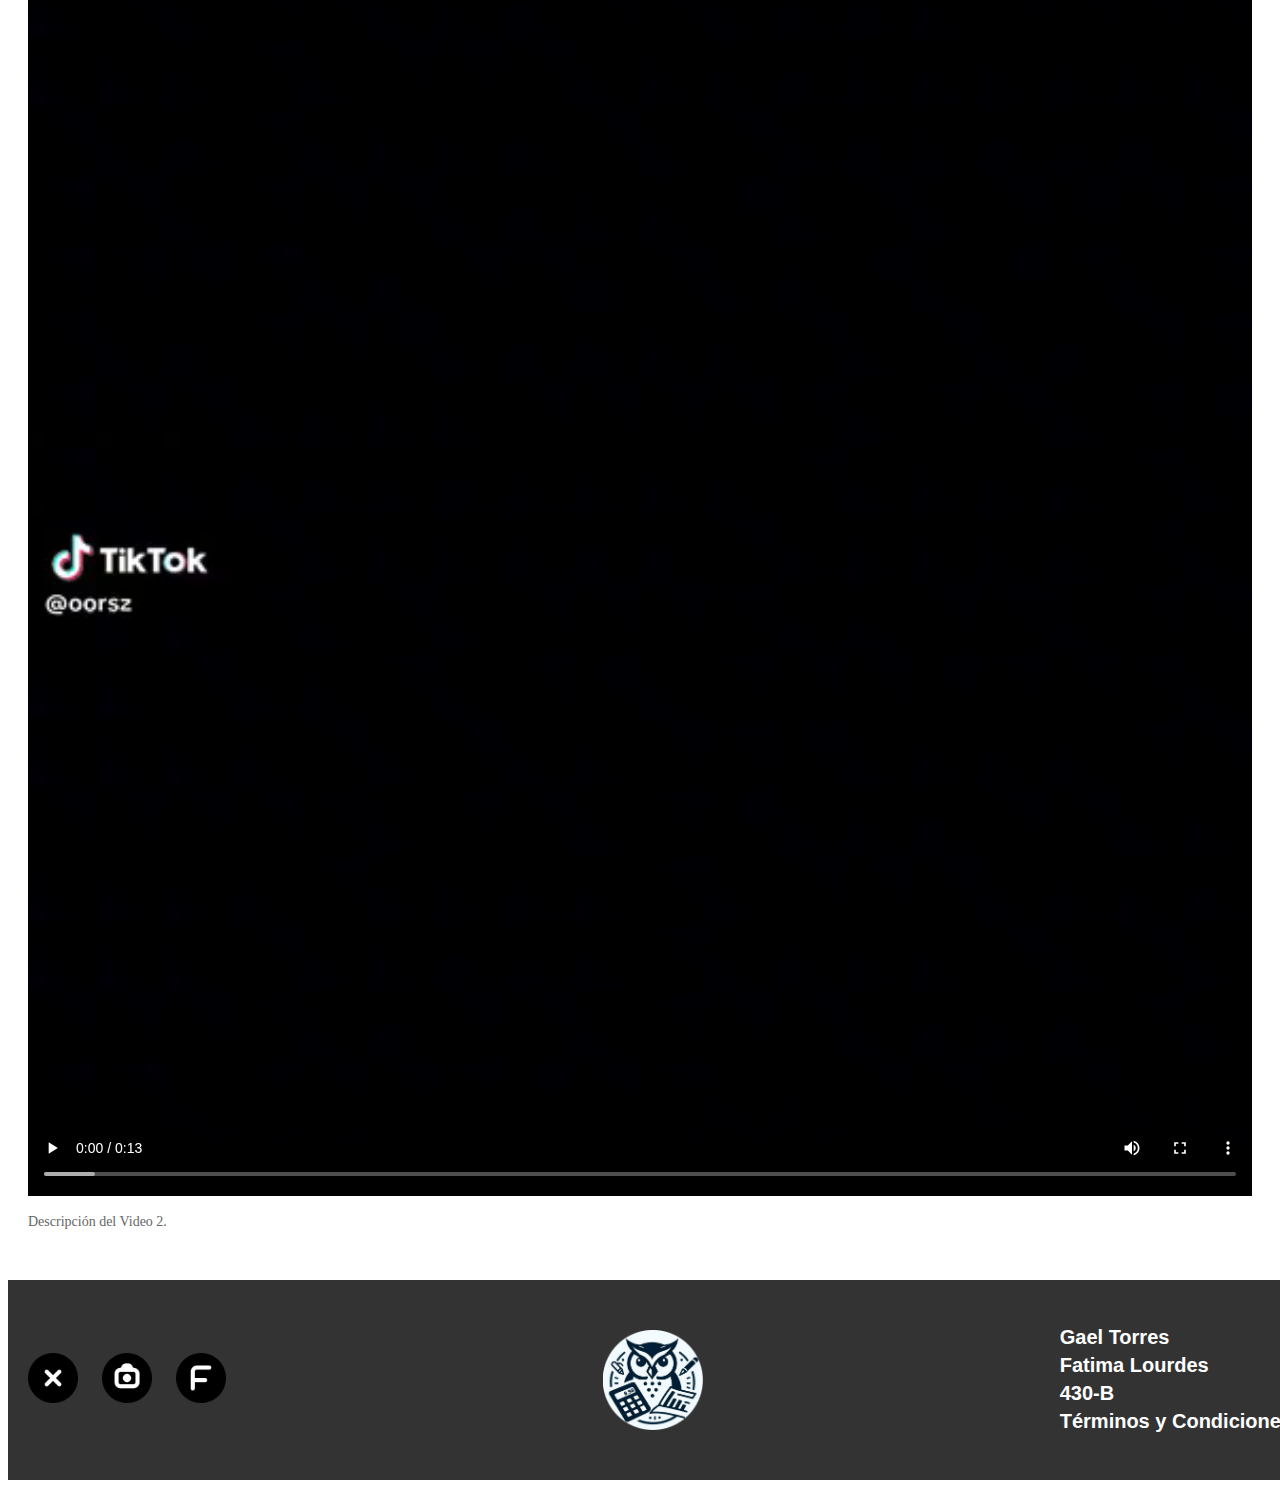
<file: videos.html>
<!DOCTYPE html>
<html lang="es">
<head>
    <link rel="icon" href="logopga.png"
          type="image/x-icon">
  <meta charset="UTF-8">
  <meta name="viewport" content="width=device-width, initial-scale=1.0">
  <title>Procesos de Gestión Administrativa</title>
  <link rel="stylesheet" href="stylevideos.css">
</head>
<body>
    <!-- Menú desplegable -->
<input type="checkbox" id="menu-toggle">
<label for="menu-toggle" class="menu-icon">
  <img src="barrades.png" alt="Menú" style=" height:50px; height:50px">
</label>
<div class="sidebar">
  <a href="#">Material Academico</a>
  <a href="videos.html">Videos Tutoriales</a>
  <a href="plan.html">Módulos</a>   
  <a href="horarios.html">Horario</a> 
  <a href="#">Preguntas Recurrentes</a> 
  <a href="profesores.html">Maestros y Cordinadores</a>
</div>

  <!-- Barra de navegación -->
  <div class="navbar">
    <!-- Imagen con enlace -->
    <a href="http://uruapan.cecytem.net/" class="logo-link">
      <img src="logocecytem.jpg" alt="Logo" class="logo">
    </a>
    <a href="index.html">Inicio</a>
    <a href="Iniciosecion.html">Sesion</a>
    <a href="#practicas">Practicas</a>
    <a href="contacto.html">Contacto</a>
  </div>
  
<!-- Contenido de la página -->
<div class="content">
    <h1>Videos</h1>
    <p>Este apartado del sitio esta hecho para que los usuarios puedan ver videos relacionados a difrentes temas de la carrera de Procesos de Gestión Administrativa</p>
  <div class="video">
    <h2>Título del Video 1</h2>
    <video controls>
      <source src="videoprueva.mp4" type="video/mp4">
      Your browser does not support the video tag.
    </video>
    <p>Descripción del Video 1.</p>
  </div>
  
  <div class="video">
    <h2>Título del Video 2</h2>
    <video controls>
      <source src="videoprueva.mp4" type="video/mp4">
      Your browser does not support the video tag.
    </video>
    <p>Descripción del Video 2.</p>
  </div>
</div>



    <div id="pie-pag">
  <ul id="listaredes">
    <li><a href="https://twitter.com/cecytem?lang=es"><img src="x.png" alt="X"></a></li>
    <li><a href="https://www.instagram.com/cecytemichoacan/"><img src="insta.png" alt="Instagram"></a></li>
    <li><a href="https://www.facebook.com/CecyteMich/?locale=es_LA"><img src="face.png" alt="Facebook"></a></li>
  </ul>
  <img src="logopga.png" alt="Logopp" class="logopp">
  <div class="info">
    <h1>Gael Torres</h1>
    <h2>Fatima Lourdes</h2>
    <h3>430-B</h3>
    <h4><a href="#">Términos y Condiciones</a></h4>
  </div>
</div>

</body>
</html>
</file>
<file: styleindex.css>
/* Estilo para la barra de navegación */
.navbar {
  position: fixed; /* Establece la posición fija */
  top: 0; /* Fija la barra en la parte superior */
  width: 100%; /* Ocupa todo el ancho de la pantalla */
  background-color: #333; /* Color de fondo */
  padding: 10px 0; /* Espaciado interno */
    font-family: sans-serif;
  text-align: center; /* Alineación del texto al centro */
}

/* Estilo para el logo */
.logo {
  width: 50px; /* Tamaño de la imagen */
  height: auto; /* Altura automática */
  margin-right: 20px; /* Margen a la derecha */
}

/* Estilo para el enlace del logo */
.logo-link {
  background-color: transparent; /* Fondo transparente */
}

/* Estilo para los enlaces de la barra de navegación */
.navbar a {
  color: white; /* Color del texto */
  text-decoration: none; /* Quita el subrayado de los enlaces */
  padding: 14px 20px; /* Espaciado interno */
  margin: 0 10px; /* Margen entre enlaces */
  display: inline-block; /* Para centrar los enlaces */
}

/* Estilo para los enlaces cuando se pasan por encima */
.navbar a:hover {
  background-color: #ddd; /* Cambia el color de fondo */
  color: black; /* Cambia el color del texto */
}

/* Estilo para el contenido de la página */
/* Estilo para el contenido de la página */
.content {
  font-family: sans-serif;
  margin-top: 60px; /* Ajusta el margen superior para evitar que el contenido se solape con la barra de navegación */
  padding: 20px; /* Espaciado interno */
  width: 60%; /* Reducir el ancho del texto principal */
  float: left; /* Permitir que el carrusel se coloque a su lado */
}

/* Estilos para el carrusel de imágenes */
.image-carousel {
  position: absolute;
  top: 100px;
  right: 0;
  width: 30%; /* Reducir el ancho para que quepa al lado del texto */
  height: 70%;
  background-color: #f2f2f2; /* Añadir un fondo para destacar el carrusel */
  overflow: hidden; /* Para ocultar las partes de las imágenes que se extienden fuera del contenedor */
}

.carousel-slide {
  display: none;
}

.carousel-slide img {
  width: 100%; /* Ajustar el tamaño de las imágenes al contenedor */
  height: auto; /* Altura automática */
}

.carousel-caption {
  position: absolute;
  bottom: 10px;
  left: 0;
    font-family: sans-serif;
  right: 0;
  background-color: rgba(255, 255, 255, 0.8);
  padding: 10px;
  text-align: center;
}

/* Estilos para los indicadores de diapositivas */
.slide-indicators {
  text-align: center;
  margin-top: 10px;
}

.slide-indicator {
  display: inline-block;
  width: 10px;
  height: 10px;
  background-color: rgba(0, 0, 0, 0.5);
  border-radius: 50%;
  margin: 0 5px;
  cursor: pointer;
  transition: background-color 0.3s ease;
}

.slide-indicator.active {
  background-color: rgba(0, 0, 0, 0.8);
}

/* Estilos para los botones de navegación */
.carousel-navigation {
  position: absolute;
  top: 70%;
  right: 10px; /* Ajustar la posición a la derecha */
  transform: translateY(-50%); /* Centrar verticalmente */
}

.prev-slide,
.next-slide {
  background-color: #555;
  color: white;
  border: none;
  padding: 10px;
  margin: 5px;
  cursor: pointer;
}

.prev-slide:hover,
.next-slide:hover {
  background-color: #777;
}


.enlace{
  text-decoration: none; /* Quita el subrayado */  
    font-family: sans-serif;
}
/* Estilo para el pie de página */
#pie-pag {
  background: #333;
  color: #fff;
  height: 160px;
  width: 100%;
  display: flex;
  align-items: center; /* Centra verticalmente los elementos */
  justify-content: space-between; /* Distribuye los elementos horizontalmente */
  padding: 20px;
}

/* Estilo para la lista de redes sociales */
#listaredes {
  list-style: none;
  margin: 0;
  padding: 0;
}

/* Estilo para cada ícono de red social */
#listaredes li {
  display: inline-block; /* Alinea los íconos en línea */
  margin-right: 20px; /* Agrega espacio entre íconos */
  transition: transform 0.3s ease; /* Añade una transición suave */
}

/* Efecto al pasar el mouse sobre los íconos de redes sociales */
#listaredes li:hover {
  transform: scale(1.3); /* Aumenta el tamaño del ícono */
}

/* Estilo para los íconos de redes sociales */
#listaredes img {
  height: 50px;
  width: 50px;
}

/* Estilo para el logo de la institución */
.logopp {
  height: 100px;
  width: 100px;
}

/* Estilo para la información del estudiante */
.info h1,
.info h2,
.info h3,
.info h4 {
  margin: 5px 0; /* Agrega espacio entre los elementos */
  font-family: Arial, sans-serif; /* Establece la fuente */
}

/* Estilo para cada nivel de encabezado */
.info h1 {
  font-size: 20px; /* Tamaño del encabezado h1 */
}

.info h2 {
  font-size: 20px; /* Tamaño del encabezado h2 */
}

.info h3 {
  font-size: 20px; /* Tamaño del encabezado h3 */
}

.info h4 {
  font-size: 20px; /* Tamaño del encabezado h4 */
}

/* Estilo para el enlace "Términos y Condiciones" */
.info h4 a {
  color: #fff; /* Color del texto */
  text-decoration: none; /* Quita el subrayado */
}

/* Estilo para el menú desplegable */
.menu-icon {
  position: fixed;
  top: 0;
  left: 0;
  background-color: #333;
  padding: 10px;
  cursor: pointer;
  z-index: 999; /* Asegura que esté por encima de otros elementos */
}

.sidebar {
  position: fixed;
  top: 0;
  left: -200px;
  width: 200px;
  height: 100%;
  background-color: #333;
  padding-top: 60px; /* Ajusta el espacio para evitar solapamiento con la barra de navegación */
  transition: left 0.3s ease; /* Agrega una transición suave */
  z-index: 998; /* Asegura que esté por debajo de la imagen del menú */
}

.sidebar a {
    font-family: sans-serif;
  display: block;
  color: white;
  padding-top: 30px;
  text-decoration: none;
}
.sidebar a:hover {
  background-color: #555; /* Cambia el color de fondo al pasar el ratón */
}


/* Estilo para mostrar la barra lateral cuando el checkbox está marcado */
#menu-toggle:checked + .menu-icon + .sidebar {
  left: 0;
}

/* Estilo para ajustar el contenido principal cuando se muestra la barra lateral */
#menu-toggle:checked ~ .content {
  margin-left: 200px;
}
</file>
<file: stylecontacto.css>
/* Estilo para la barra de navegación */
.navbar {
  position: fixed; /* Establece la posición fija */
  top: 0; /* Fija la barra en la parte superior */
  width: 100%; /* Ocupa todo el ancho de la pantalla */
  background-color: #333; /* Color de fondo */
  padding: 10px 0; /* Espaciado interno */
    font-family: sans-serif;
  text-align: center; /* Alineación del texto al centro */
}

/* Estilo para el logo */
.logo {
  width: 50px; /* Tamaño de la imagen */
  height: auto; /* Altura automática */
  margin-right: 20px; /* Margen a la derecha */
}

/* Estilo para el enlace del logo */
.logo-link {
  background-color: transparent; /* Fondo transparente */
}

/* Estilo para los enlaces de la barra de navegación */
.navbar a {
  color: white; /* Color del texto */
  text-decoration: none; /* Quita el subrayado de los enlaces */
  padding: 14px 20px; /* Espaciado interno */
  margin: 0 10px; /* Margen entre enlaces */
  display: inline-block; /* Para centrar los enlaces */
}

/* Estilo para los enlaces cuando se pasan por encima */
.navbar a:hover {
  background-color: #ddd; /* Cambia el color de fondo */
  color: black; /* Cambia el color del texto */
}

/* Estilo para el contenido de la página */
/* Estilo para el espacio de la imagen de ubicación */
.content {
    padding-top: 100px;
  background-color: #fff;
  border-radius: 10px;
  padding: 20px;
  box-shadow: 0 0 10px rgba(0, 0, 0, 0.1);
}

/* Estilo para los títulos */
.content h1, .content h2 {
    padding-top: 50px;
  color: #333;
    font-family: sans-serif;
}

/* Estilo para los párrafos */
.content p {
  color: #555;
}
.contact-item{
 font-family: sans-serif;
}

/* Estilo para los íconos de contacto */
.contact-item img {
  width: 40px;
  height: 40px;
  margin-bottom: 10px;
  border-radius: 50%;
  background-color: #333;
  padding: 10px;
  transition: transform 0.3s ease;
}

.contact-item img:hover {
  transform: scale(1.1);
}

/* Estilo para la información de contacto */
/* Estilo para la información de contacto */
.contact-info {
  float: left; /* Flotar a la izquierda */
  width: 60%; /* Ancho del 60% para la información de contacto */
}

/* Estilo para el formulario de contacto */
.contact-form {
  float: right; /* Flotar a la derecha */
  width: 35%; /* Ancho del 35% para el formulario de contacto */
  margin-top: 20px; /* Espacio superior */
  background-color: #f9f9f9;
  border-radius: 10px;
  box-shadow: 0 0 10px rgba(0, 0, 0, 0.1);
  padding: 20px;
    padding-bottom: 50px;
    font-family: sans-serif;
}

.contact-form h2 {
  margin-bottom: 20px;
  color: #333;
  font-family: sans-serif;
}

.contact-form .form-group {
  margin-bottom: 20px;
}

.contact-form label {
  display: block;
  margin-bottom: 5px;
  color: #333;
}

.contact-form input[type="text"],
.contact-form input[type="email"],
.contact-form textarea {
  width: calc(100% - 20px); /* Ancho del campo de entrada */
  padding: 10px;
  border: 1px solid #ccc;
  border-radius: 5px;
  transition: border-color 0.3s ease;
}

.contact-form textarea {
  height: 100px; /* Altura del área de texto */
}

.contact-form input[type="text"]:focus,
.contact-form input[type="email"]:focus,
.contact-form textarea:focus {
  border-color: #555; /* Color del borde al enfocar */
}

.contact-form button[type="submit"] {
  background-color: #333;
  color: #fff;
  border: none;
  border-radius: 5px;
  padding: 10px 20px;
  cursor: pointer;
  transition: background-color 0.3s ease;
  width: 100%;
}


/* Estilo para el pie de página */
#pie-pag {
  background: #333;
  color: #fff;
  height: 160px;
  width: 100%;
  display: flex;
  align-items: center; /* Centra verticalmente los elementos */
  justify-content: space-between; /* Distribuye los elementos horizontalmente */
  padding: 20px;
  bottom: 0; /* Fija el pie de página en la parte inferior */
}

/* Estilo para la lista de redes sociales en el pie de página */
#listaredes {
  list-style: none;
  margin: 0;
  padding: 0;
}

/* Estilo para cada ícono de red social en el pie de página */
#listaredes li {
  display: inline-block; /* Alinea los íconos en línea */
  margin-right: 20px; /* Agrega espacio entre íconos */
  transition: transform 0.3s ease; /* Añade una transición suave */
}

/* Efecto al pasar el mouse sobre los íconos de redes sociales en el pie de página */
#listaredes li:hover {
  transform: scale(1.3); /* Aumenta el tamaño del ícono */
}

/* Estilo para los íconos de redes sociales en el pie de página */
#listaredes img {
  height: 50px;
  width: 50px;
}

/* Estilo para el logo de la institución en el pie de página */
.logopp {
  height: 100px;
  width: 100px;
}

/* Estilo para la información del estudiante en el pie de página */
.info h1,
.info h2,
.info h3,
.info h4 {
  margin: 5px 0; /* Agrega espacio entre los elementos */
  font-family: Arial, sans-serif; /* Establece la fuente */
}

/* Estilo para cada nivel de encabezado en el pie de página */
.info h1 {
  font-size: 20px; /* Tamaño del encabezado h1 */
}

.info h2 {
  font-size: 20px; /* Tamaño del encabezado h2 */
}

.info h3 {
  font-size: 20px; /* Tamaño del encabezado h3 */
}

.info h4 {
  font-size: 20px; /* Tamaño del encabezado h4 */
}

/* Estilo para el enlace "Términos y Condiciones" en el pie de página */
.info h4 a {
  color: #fff; /* Color del texto */
  text-decoration: none; /* Quita el subrayado */
}


/* Estilo para el menú desplegable */
.menu-icon {
  position: fixed;
  top: 0;
  left: 0;
  background-color: #333;
  padding: 10px;
  cursor: pointer;
  z-index: 999; /* Asegura que esté por encima de otros elementos */
}

.sidebar {
  position: fixed;
  top: 0;
  left: -200px;
  width: 200px;
  height: 100%;
  background-color: #333;
  padding-top: 60px; /* Ajusta el espacio para evitar solapamiento con la barra de navegación */
  transition: left 0.3s ease; /* Agrega una transición suave */
  z-index: 998; /* Asegura que esté por debajo de la imagen del menú */
}

.sidebar a {
    font-family: sans-serif;
  display: block;
  color: white;
  padding-top: 30px;
  text-decoration: none;
}
.sidebar a:hover {
  background-color: #555; /* Cambia el color de fondo al pasar el ratón */
}


/* Estilo para mostrar la barra lateral cuando el checkbox está marcado */
#menu-toggle:checked + .menu-icon + .sidebar {
  left: 0;
}

/* Estilo para ajustar el contenido principal cuando se muestra la barra lateral */
#menu-toggle:checked ~ .content {
  margin-left: 200px;
}
</file>
<file: stylegaleria.css>
.gallery-container {
    padding-top: 100px;
  max-width: 800px;
  margin: 0 auto;
  overflow: hidden;
}

.gallery-carousel {
  display: flex;
  transition: transform 0.5s ease;
}

.gallery-carousel img {
  max-width: 100%;
  height: auto;
}
/* Estilo para la barra de navegación */
.navbar {
  position: fixed; /* Establece la posición fija */
  top: 0; /* Fija la barra en la parte superior */
  width: 100%; /* Ocupa todo el ancho de la pantalla */
  background-color: #333; /* Color de fondo */
  padding: 10px 0; /* Espaciado interno */
    font-family: sans-serif;
  text-align: center; /* Alineación del texto al centro */
}

/* Estilo para el logo */
.logo {
  width: 50px; /* Tamaño de la imagen */
  height: auto; /* Altura automática */
  margin-right: 20px; /* Margen a la derecha */
}

/* Estilo para el enlace del logo */
.logo-link {
  background-color: transparent; /* Fondo transparente */
}

/* Estilo para los enlaces de la barra de navegación */
.navbar a {
  color: white; /* Color del texto */
  text-decoration: none; /* Quita el subrayado de los enlaces */
  padding: 14px 20px; /* Espaciado interno */
  margin: 0 10px; /* Margen entre enlaces */
  display: inline-block; /* Para centrar los enlaces */
}

/* Estilo para los enlaces cuando se pasan por encima */
.navbar a:hover {
  background-color: #ddd; /* Cambia el color de fondo */
  color: black; /* Cambia el color del texto */
}

/* Estilo para el contenido de la página */
.content {
    font-family: sans-serif;
  margin-top: 60px; /* Ajusta el margen superior para evitar que el contenido se solape con la barra de navegación */
  padding: 20px; /* Espaciado interno */
}
/* Estilo para el pie de página */
#pie-pag {
  background: #333;
  color: #fff;
  height: 160px;
  width: 100%;
  display: flex;
  align-items: center; /* Centra verticalmente los elementos */
  justify-content: space-between; /* Distribuye los elementos horizontalmente */
  padding: 20px;
}

/* Estilo para la lista de redes sociales */
#listaredes {
  list-style: none;
  margin: 0;
  padding: 0;
}

/* Estilo para cada ícono de red social */
#listaredes li {
  display: inline-block; /* Alinea los íconos en línea */
  margin-right: 20px; /* Agrega espacio entre íconos */
  transition: transform 0.3s ease; /* Añade una transición suave */
}

/* Efecto al pasar el mouse sobre los íconos de redes sociales */
#listaredes li:hover {
  transform: scale(1.3); /* Aumenta el tamaño del ícono */
}

/* Estilo para los íconos de redes sociales */
#listaredes img {
  height: 50px;
  width: 50px;
}

/* Estilo para el logo de la institución */
.logopp {
  height: 100px;
  width: 100px;
}

/* Estilo para la información del estudiante */
.info h1,
.info h2,
.info h3,
.info h4 {
  margin: 5px 0; /* Agrega espacio entre los elementos */
  font-family: Arial, sans-serif; /* Establece la fuente */
}

/* Estilo para cada nivel de encabezado */
.info h1 {
  font-size: 20px; /* Tamaño del encabezado h1 */
}

.info h2 {
  font-size: 20px; /* Tamaño del encabezado h2 */
}

.info h3 {
  font-size: 20px; /* Tamaño del encabezado h3 */
}

.info h4 {
  font-size: 20px; /* Tamaño del encabezado h4 */
}

/* Estilo para el enlace "Términos y Condiciones" */
.info h4 a {
  color: #fff; /* Color del texto */
  text-decoration: none; /* Quita el subrayado */
}

/* Estilo para el menú desplegable */
.menu-icon {
  position: fixed;
  top: 0;
  left: 0;
  background-color: #333;
  padding: 10px;
  cursor: pointer;
  z-index: 999; /* Asegura que esté por encima de otros elementos */
}

.sidebar {
  position: fixed;
  top: 0;
  left: -200px;
  width: 200px;
  height: 100%;
  background-color: #333;
  padding-top: 60px; /* Ajusta el espacio para evitar solapamiento con la barra de navegación */
  transition: left 0.3s ease; /* Agrega una transición suave */
  z-index: 998; /* Asegura que esté por debajo de la imagen del menú */
}

.sidebar a {
    font-family: sans-serif;
  display: block;
  color: white;
  padding-top: 30px;
  text-decoration: none;
}
.sidebar a:hover {
  background-color: #555; /* Cambia el color de fondo al pasar el ratón */
}


/* Estilo para mostrar la barra lateral cuando el checkbox está marcado */
#menu-toggle:checked + .menu-icon + .sidebar {
  left: 0;
}

/* Estilo para ajustar el contenido principal cuando se muestra la barra lateral */
#menu-toggle:checked ~ .content {
  margin-left: 200px;
}
</file>
<file: styleiniciosecion.css>
/* Estilo para la barra de navegación */
.navbar {
  position: fixed; /* Establece la posición fija */
  top: 0; /* Fija la barra en la parte superior */
  width: 100%; /* Ocupa todo el ancho de la pantalla */
  background-color: #333; /* Color de fondo */
  padding: 10px 0; /* Espaciado interno */
    font-family: sans-serif;
  text-align: center; /* Alineación del texto al centro */
}

/* Estilo para el logo */
.logo {
  width: 50px; /* Tamaño de la imagen */
  height: auto; /* Altura automática */
  margin-right: 20px; /* Margen a la derecha */
}

/* Estilo para el enlace del logo */
.logo-link {
  background-color: transparent; /* Fondo transparente */
}

/* Estilo para los enlaces de la barra de navegación */
.navbar a {
  color: white; /* Color del texto */
  text-decoration: none; /* Quita el subrayado de los enlaces */
  padding: 14px 20px; /* Espaciado interno */
  margin: 0 10px; /* Margen entre enlaces */
  display: inline-block; /* Para centrar los enlaces */
}

/* Estilo para los enlaces cuando se pasan por encima */
.navbar a:hover {
  background-color: #ddd; /* Cambia el color de fondo */
  color: black; /* Cambia el color del texto */
}

.sidebar {
  position: fixed;
  top: 0;
  left: -200px;
  width: 200px;
  height: 100%;
  background-color: #333;
  padding-top: 60px;
  transition: left 0.3s ease;
}

.sidebar a {
  display: block;
  color: white;
  padding: 10px;
  text-decoration: none;
}

#menu-toggle:checked + .menu-icon + .sidebar {
  left: 0;
}

/* Estilos para el contenido de la página */
.content {
  margin-top: 60px;
  padding: 20px;
    font-family: sans-serif;
}

.content h1 {
  text-align: center;
}

form {
  max-width: 400px;
  margin: 0 auto;
}

label {
  display: block;
  margin-bottom: 5px;
}

input[type="text"],
input[type="number"],
input[type="email"],
input[type="submit"] {
  width: 100%;
  padding: 10px;
  margin-bottom: 10px;
}

input[type="submit"] {
    width: 423px;
  background-color: #333;
  color: white;
  border: none;
  cursor: pointer;
}

input[type="submit"]:hover {
  background-color: #555;
}

/* Estilos para el pie de página */
#pie-pag {
  background: #333;
  color: #fff;
  height: 160px;
  width: 100%;
  display: flex;
  align-items: center;
  justify-content: space-between;
  padding: 20px;
}

#listaredes {
  list-style: none;
  margin: 0;
  padding: 0;
}

#listaredes li {
  display: inline-block;
  margin-right: 20px;
  transition: transform 0.3s ease;
}

#listaredes li:hover {
  transform: scale(1.3);
}

#listaredes img {
  height: 50px;
  width: 50px;
}

.logopp {
  height: 100px;
  width: 100px;
}

.info h1,
.info h2,
.info h3,
.info h4 {
  margin: 5px 0;
  font-family: Arial, sans-serif;
}

.info h1 {
  font-size: 20px;
}

.info h2 {
  font-size: 20px;
}

.info h3 {
  font-size: 20px;
}

.info h4 {
  font-size: 20px;
}

.info h4 a {
  color: #fff;
  text-decoration: none;
}
/* Estilo para el enlace "Términos y Condiciones" */
.info h4 a {
  color: #fff; /* Color del texto */
  text-decoration: none; /* Quita el subrayado */
}

/* Estilo para el menú desplegable */
.menu-icon {
  position: fixed;
  top: 0;
  left: 0;
  background-color: #333;
  padding: 10px;
  cursor: pointer;
  z-index: 999; /* Asegura que esté por encima de otros elementos */
}

.sidebar {
  position: fixed;
  top: 0;
  left: -200px;
  width: 200px;
  height: 100%;
  background-color: #333;
  padding-top: 60px; /* Ajusta el espacio para evitar solapamiento con la barra de navegación */
  transition: left 0.3s ease; /* Agrega una transición suave */
  z-index: 998; /* Asegura que esté por debajo de la imagen del menú */
}

.sidebar a {
    font-family: sans-serif;
  display: block;
  color: white;
  padding-top: 30px;
  text-decoration: none;
}
.sidebar a:hover {
  background-color: #555; /* Cambia el color de fondo al pasar el ratón */
}


/* Estilo para mostrar la barra lateral cuando el checkbox está marcado */
#menu-toggle:checked + .menu-icon + .sidebar {
  left: 0;
}

/* Estilo para ajustar el contenido principal cuando se muestra la barra lateral */
#menu-toggle:checked ~ .content {
  margin-left: 200px;
}
</file>
<file: stylematerial.css>
/* Estilo para la barra de navegación */
.navbar {
  position: fixed; /* Establece la posición fija */
  top: 0; /* Fija la barra en la parte superior */
  width: 100%; /* Ocupa todo el ancho de la pantalla */
  background-color: #333; /* Color de fondo */
  padding: 10px 0; /* Espaciado interno */
    font-family: sans-serif;
  text-align: center; /* Alineación del texto al centro */
}

/* Estilo para el logo */
.logo {
  width: 50px; /* Tamaño de la imagen */
  height: auto; /* Altura automática */
  margin-right: 20px; /* Margen a la derecha */
}

/* Estilo para el enlace del logo */
.logo-link {
  background-color: transparent; /* Fondo transparente */
}

/* Estilo para los enlaces de la barra de navegación */
.navbar a {
  color: white; /* Color del texto */
  text-decoration: none; /* Quita el subrayado de los enlaces */
  padding: 14px 20px; /* Espaciado interno */
  margin: 0 10px; /* Margen entre enlaces */
  display: inline-block; /* Para centrar los enlaces */
}

/* Estilo para los enlaces cuando se pasan por encima */
.navbar a:hover {
  background-color: #ddd; /* Cambia el color de fondo */
  color: black; /* Cambia el color del texto */
}

/* Estilo para el contenido de la página */
#body{;
    margin: 0px;
    padding: 0px;
    font-family: Arial, sans-serif
}
header{
    background-color: #333;
    color: #fff;
    padding: 20px;
}
header h1{
    margin: 0;
}
nav ul{
    list-style-type: none;
    padding: 0;
}
nav ul li{
    display: inline;
    padding: 0;
    margin-right: 20px;
}
nav ul li a {
    color: #fff;
    text-decoration: none;
}
.contenedor{
    display: flex;
}
.contenido{
    flex: 1;
}
.seccion{
    padding: 40px;
    background-color: #f0f0f0;
    margin-bottom: 20px;
}
.seccion h2{
    margin-top: 0;
}
/* Estilo para el pie de página */
#pie-pag {
  background: #333;
  color: #fff;
  height: 160px;
  width: 100%;
  display: flex;
  align-items: center; /* Centra verticalmente los elementos */
  justify-content: space-between; /* Distribuye los elementos horizontalmente */
  padding: 20px;
}

/* Estilo para la lista de redes sociales */
#listaredes {
  list-style: none;
  margin: 0;
  padding: 0;
}

/* Estilo para cada ícono de red social */
#listaredes li {
  display: inline-block; /* Alinea los íconos en línea */
  margin-right: 20px; /* Agrega espacio entre íconos */
  transition: transform 0.3s ease; /* Añade una transición suave */
}

/* Efecto al pasar el mouse sobre los íconos de redes sociales */
#listaredes li:hover {
  transform: scale(1.3); /* Aumenta el tamaño del ícono */
}

/* Estilo para los íconos de redes sociales */
#listaredes img {
  height: 50px;
  width: 50px;
}

/* Estilo para el logo de la institución */
.logopp {
  height: 100px;
  width: 100px;
}

/* Estilo para la información del estudiante */
.info h1,
.info h2,
.info h3,
.info h4 {
  margin: 5px 0; /* Agrega espacio entre los elementos */
  font-family: Arial, sans-serif; /* Establece la fuente */
}

/* Estilo para cada nivel de encabezado */
.info h1 {
  font-size: 20px; /* Tamaño del encabezado h1 */
}

.info h2 {
  font-size: 20px; /* Tamaño del encabezado h2 */
}

.info h3 {
  font-size: 20px; /* Tamaño del encabezado h3 */
}

.info h4 {
  font-size: 20px; /* Tamaño del encabezado h4 */
}

/* Estilo para el enlace "Términos y Condiciones" */
.info h4 a {
  color: #fff; /* Color del texto */
  text-decoration: none; /* Quita el subrayado */
}

/* Estilo para el menú desplegable */
.menu-icon {
  position: fixed;
  top: 0;
  left: 0;
  background-color: #333;
  padding: 10px;
  cursor: pointer;
  z-index: 999; /* Asegura que esté por encima de otros elementos */
}

.sidebar {
  position: fixed;
  top: 0;
  left: -200px;
  width: 200px;
  height: 100%;
  background-color: #333;
  padding-top: 60px; /* Ajusta el espacio para evitar solapamiento con la barra de navegación */
  transition: left 0.3s ease; /* Agrega una transición suave */
  z-index: 998; /* Asegura que esté por debajo de la imagen del menú */
}

.sidebar a {
    font-family: sans-serif;
  display: block;
  color: white;
  padding-top: 30px;
  text-decoration: none;
}
.sidebar a:hover {
  background-color: #555; /* Cambia el color de fondo al pasar el ratón */
}


/* Estilo para mostrar la barra lateral cuando el checkbox está marcado */
#menu-toggle:checked + .menu-icon + .sidebar {
  left: 0;
}

/* Estilo para ajustar el contenido principal cuando se muestra la barra lateral */
#menu-toggle:checked ~ .content {
  margin-left: 200px;
}
</file>
<file: styleplan.css>
/* Estilo para la barra de navegación */
.navbar {
  position: fixed; /* Establece la posición fija */
  top: 0; /* Fija la barra en la parte superior */
  width: 100%; /* Ocupa todo el ancho de la pantalla */
  background-color: #333; /* Color de fondo */
  padding: 10px 0; /* Espaciado interno */
    font-family: sans-serif;
  text-align: center; /* Alineación del texto al centro */
}

/* Estilo para el logo */
.logo {
  width: 50px; /* Tamaño de la imagen */
  height: auto; /* Altura automática */
  margin-right: 20px; /* Margen a la derecha */
}

/* Estilo para el enlace del logo */
.logo-link {
  background-color: transparent; /* Fondo transparente */
}

/* Estilo para los enlaces de la barra de navegación */
.navbar a {
  color: white; /* Color del texto */
  text-decoration: none; /* Quita el subrayado de los enlaces */
  padding: 14px 20px; /* Espaciado interno */
  margin: 0 10px; /* Margen entre enlaces */
  display: inline-block; /* Para centrar los enlaces */
}

/* Estilo para los enlaces cuando se pasan por encima */
.navbar a:hover {
  background-color: #ddd; /* Cambia el color de fondo */
  color: black; /* Cambia el color del texto */
}
#content h1{
    padding-top: 60px;
    font-family: Arial, sans-serif;
    color: #7B233C;
}
/* Estilo para el contenido de la página */
/* Estilo para la tabla */
.custom-table {
  font-family: Arial, sans-serif; /* Tipo de letra para toda la tabla */
  width: 100%; /* Ocupa todo el ancho disponible */
  border-collapse: collapse; /* Combina los bordes de las celdas */
}

/* Estilo para las celdas de la tabla */
.custom-table td, .custom-table th {
  border: 1px solid #7B233C; /* Borde de 1px sólido con color vino */
  padding: 8px; /* Espaciado interno de las celdas */
  text-align: left; /* Alineación del texto a la izquierda */
}

/* Estilo para la fila de encabezado de la tabla */
.custom-table .header {
  background-color: #7B233C; /* Color de fondo vino */
  color: white; /* Color del texto blanco */
  font-weight: bold; /* Texto en negrita */
}


/* Estilo para el pie de página */
#pie-pag {
  background: #333;
  color: #fff;
  height: 160px;
  width: 100%;
  display: flex;
  align-items: center; /* Centra verticalmente los elementos */
  justify-content: space-between; /* Distribuye los elementos horizontalmente */
  padding: 20px;
}

/* Estilo para la lista de redes sociales */
#listaredes {
  list-style: none;
  margin: 0;
  padding: 0;
}

/* Estilo para cada ícono de red social */
#listaredes li {
  display: inline-block; /* Alinea los íconos en línea */
  margin-right: 20px; /* Agrega espacio entre íconos */
  transition: transform 0.3s ease; /* Añade una transición suave */
}

/* Efecto al pasar el mouse sobre los íconos de redes sociales */
#listaredes li:hover {
  transform: scale(1.3); /* Aumenta el tamaño del ícono */
}

/* Estilo para los íconos de redes sociales */
#listaredes img {
  height: 50px;
  width: 50px;
}

/* Estilo para el logo de la institución */
.logopp {
  height: 100px;
  width: 100px;
}

/* Estilo para la información del estudiante */
.info h1,
.info h2,
.info h3,
.info h4 {
  margin: 5px 0; /* Agrega espacio entre los elementos */
  font-family: Arial, sans-serif; /* Establece la fuente */
}

/* Estilo para cada nivel de encabezado */
.info h1 {
  font-size: 20px; /* Tamaño del encabezado h1 */
}

.info h2 {
  font-size: 20px; /* Tamaño del encabezado h2 */
}

.info h3 {
  font-size: 20px; /* Tamaño del encabezado h3 */
}

.info h4 {
  font-size: 20px; /* Tamaño del encabezado h4 */
}

/* Estilo para el enlace "Términos y Condiciones" */
.info h4 a {
  color: #fff; /* Color del texto */
  text-decoration: none; /* Quita el subrayado */
}

/* Estilo para el menú desplegable */
.menu-icon {
  position: fixed;
  top: 0;
  left: 0;
  background-color: #333;
  padding: 10px;
  cursor: pointer;
  z-index: 999; /* Asegura que esté por encima de otros elementos */
}

.sidebar {
  position: fixed;
  top: 0;
  left: -200px;
  width: 200px;
  height: 100%;
  background-color: #333;
  padding-top: 60px; /* Ajusta el espacio para evitar solapamiento con la barra de navegación */
  transition: left 0.3s ease; /* Agrega una transición suave */
  z-index: 998; /* Asegura que esté por debajo de la imagen del menú */
}

.sidebar a {
    font-family: sans-serif;
  display: block;
  color: white;
  padding-top: 30px;
  text-decoration: none;
}
.sidebar a:hover {
  background-color: #555; /* Cambia el color de fondo al pasar el ratón */
}


/* Estilo para mostrar la barra lateral cuando el checkbox está marcado */
#menu-toggle:checked + .menu-icon + .sidebar {
  left: 0;
}

/* Estilo para ajustar el contenido principal cuando se muestra la barra lateral */
#menu-toggle:checked ~ .content {
  margin-left: 200px;
}
</file>
<file: styleprofesores.css>
/* Estilo para la barra de navegación */
.navbar {
  position: fixed; /* Establece la posición fija */
  top: 0; /* Fija la barra en la parte superior */
  width: 100%; /* Ocupa todo el ancho de la pantalla */
  background-color: #333; /* Color de fondo */
  padding: 10px 0; /* Espaciado interno */
    font-family: sans-serif;
  text-align: center; /* Alineación del texto al centro */
}

/* Estilo para el logo */
.logo {
  width: 50px; /* Tamaño de la imagen */
  height: auto; /* Altura automática */
  margin-right: 20px; /* Margen a la derecha */
}

/* Estilo para el enlace del logo */
.logo-link {
  background-color: transparent; /* Fondo transparente */
}

/* Estilo para los enlaces de la barra de navegación */
.navbar a {
  color: white; /* Color del texto */
  text-decoration: none; /* Quita el subrayado de los enlaces */
  padding: 14px 20px; /* Espaciado interno */
  margin: 0 10px; /* Margen entre enlaces */
  display: inline-block; /* Para centrar los enlaces */
}

/* Estilo para los enlaces cuando se pasan por encima */
.navbar a:hover {
  background-color: #ddd; /* Cambia el color de fondo */
  color: black; /* Cambia el color del texto */
}

/* Estilo para la galería de imágenes */
.gallery {
  display: flex;
  flex-wrap: wrap;
  justify-content: center;
}

/* Estilo para cada ítem de la galería */
.gallery-item {
  margin: 20px; /* Margen alrededor de cada imagen */
  position: relative;
  overflow: hidden;
}

/* Estilo para las imágenes en la galería */
.gallery-item img {
  width: 250px;
  height: auto;
  transition: transform 0.3s ease; /* Transición suave al pasar el ratón */
}

/* Efecto al pasar el ratón sobre las imágenes */
.gallery-item img:hover {
  transform: scale(1.1); /* Aumenta el tamaño de la imagen */
}

/* Estilo para la descripción de la imagen */
.image-description {
  position: absolute;
  bottom: 0;
  left: 0;
  font-family: sans-serif;
  width: 100%;
  background-color: rgba(0, 0, 0, 0.7); /* Fondo semitransparente */
  color: white;
  padding: 5px;
  box-sizing: border-box;
  transition: opacity 0.3s ease; /* Transición suave de la opacidad */
  opacity: 0; /* Oculta la descripción por defecto */
}

/* Estilo para mostrar la descripción al pasar el ratón */
.gallery-item:hover .image-description {
  opacity: 1; /* Muestra la descripción */
}

/* Estilo para el pie de página */
#pie-pag {
  background: #333;
  color: #fff;
  height: 160px;
  width: 100%;
  display: flex;
  align-items: center; /* Centra verticalmente los elementos */
  justify-content: space-between; /* Distribuye los elementos horizontalmente */
  padding: 20px;
}

/* Estilo para la lista de redes sociales */
#listaredes {
  list-style: none;
  margin: 0;
  padding: 0;
}

/* Estilo para cada ícono de red social */
#listaredes li {
  display: inline-block; /* Alinea los íconos en línea */
  margin-right: 20px; /* Agrega espacio entre íconos */
  transition: transform 0.3s ease; /* Añade una transición suave */
}

/* Efecto al pasar el mouse sobre los íconos de redes sociales */
#listaredes li:hover {
  transform: scale(1.3); /* Aumenta el tamaño del ícono */
}

/* Estilo para los íconos de redes sociales */
#listaredes img {
  height: 50px;
  width: 50px;
}

/* Estilo para el logo de la institución */
.logopp {
  height: 100px;
  width: 100px;
}

/* Estilo para la información del estudiante */
.info h1,
.info h2,
.info h3,
.info h4 {
  margin: 5px 0; /* Agrega espacio entre los elementos */
  font-family: Arial, sans-serif; /* Establece la fuente */
}

/* Estilo para cada nivel de encabezado */
.info h1 {
  font-size: 20px; /* Tamaño del encabezado h1 */
}

.info h2 {
  font-size: 20px; /* Tamaño del encabezado h2 */
}

.info h3 {
  font-size: 20px; /* Tamaño del encabezado h3 */
}

.info h4 {
  font-size: 20px; /* Tamaño del encabezado h4 */
}

/* Estilo para el enlace "Términos y Condiciones" */
.info h4 a {
  color: #fff; /* Color del texto */
  text-decoration: none; /* Quita el subrayado */
}

/* Estilo para el menú desplegable */
.menu-icon {
  position: fixed;
  top: 0;
  left: 0;
  background-color: #333;
  padding: 10px;
  cursor: pointer;
  z-index: 999; /* Asegura que esté por encima de otros elementos */
}

.sidebar {
  position: fixed;
  top: 0;
  left: -200px;
  width: 200px;
  height: 100%;
  background-color: #333;
  padding-top: 60px; /* Ajusta el espacio para evitar solapamiento con la barra de navegación */
  transition: left 0.3s ease; /* Agrega una transición suave */
  z-index: 998; /* Asegura que esté por debajo de la imagen del menú */
}

.sidebar a {
    font-family: sans-serif;
  display: block;
  color: white;
  padding-top: 30px;
  text-decoration: none;
}
.sidebar a:hover {
  background-color: #555; /* Cambia el color de fondo al pasar el ratón */
}


/* Estilo para mostrar la barra lateral cuando el checkbox está marcado */
#menu-toggle:checked + .menu-icon + .sidebar {
  left: 0;
}

/* Estilo para ajustar el contenido principal cuando se muestra la barra lateral */
#menu-toggle:checked ~ .content {
  margin-left: 200px;
}
</file>
<file: stylevideos.css>
/* Estilo para la barra de navegación */
.navbar {
  position: fixed; /* Establece la posición fija */
  top: 0; /* Fija la barra en la parte superior */
  width: 100%; /* Ocupa todo el ancho de la pantalla */
  background-color: #333; /* Color de fondo */
  padding: 10px 0; /* Espaciado interno */
    font-family: sans-serif;
  text-align: center; /* Alineación del texto al centro */
}

/* Estilo para el logo */
.logo {
  width: 50px; /* Tamaño de la imagen */
  height: auto; /* Altura automática */
  margin-right: 20px; /* Margen a la derecha */
}

/* Estilo para el enlace del logo */
.logo-link {
  background-color: transparent; /* Fondo transparente */
}

/* Estilo para los enlaces de la barra de navegación */
.navbar a {
  color: white; /* Color del texto */
  text-decoration: none; /* Quita el subrayado de los enlaces */
  padding: 14px 20px; /* Espaciado interno */
  margin: 0 10px; /* Margen entre enlaces */
  display: inline-block; /* Para centrar los enlaces */
}

/* Estilo para los enlaces cuando se pasan por encima */
.navbar a:hover {
  background-color: #ddd; /* Cambia el color de fondo */
  color: black; /* Cambia el color del texto */
}
/* Estilo para el contenido de la página */
.content {
  margin-top: 60px; /* Ajusta el margen superior para evitar que el contenido se solape con la barra de navegación */
  padding: 20px; /* Espaciado interno */
}

/* Estilo para los videos */
.video {
  margin-bottom: 30px; /* Añade un espacio entre los videos */
}

.video h2 {
  font-size: 18px; /* Tamaño del título del video */
  margin-bottom: 10px; /* Espacio debajo del título */
}

.video video {
  width: 100%; /* Ancho del video al 100% del contenedor */
}

.video p {
  font-size: 14px; /* Tamaño de la descripción */
  color: #666; /* Color del texto de la descripción */
}



/* Estilo para el pie de página */
#pie-pag {
  background: #333;
  color: #fff;
  height: 160px;
  width: 100%;
  display: flex;
  align-items: center; /* Centra verticalmente los elementos */
  justify-content: space-between; /* Distribuye los elementos horizontalmente */
  padding: 20px;
}

/* Estilo para la lista de redes sociales */
#listaredes {
  list-style: none;
  margin: 0;
  padding: 0;
}

/* Estilo para cada ícono de red social */
#listaredes li {
  display: inline-block; /* Alinea los íconos en línea */
  margin-right: 20px; /* Agrega espacio entre íconos */
  transition: transform 0.3s ease; /* Añade una transición suave */
}

/* Efecto al pasar el mouse sobre los íconos de redes sociales */
#listaredes li:hover {
  transform: scale(1.3); /* Aumenta el tamaño del ícono */
}

/* Estilo para los íconos de redes sociales */
#listaredes img {
  height: 50px;
  width: 50px;
}

/* Estilo para el logo de la institución */
.logopp {
  height: 100px;
  width: 100px;
}

/* Estilo para la información del estudiante */
.info h1,
.info h2,
.info h3,
.info h4 {
  margin: 5px 0; /* Agrega espacio entre los elementos */
  font-family: Arial, sans-serif; /* Establece la fuente */
}

/* Estilo para cada nivel de encabezado */
.info h1 {
  font-size: 20px; /* Tamaño del encabezado h1 */
}

.info h2 {
  font-size: 20px; /* Tamaño del encabezado h2 */
}

.info h3 {
  font-size: 20px; /* Tamaño del encabezado h3 */
}

.info h4 {
  font-size: 20px; /* Tamaño del encabezado h4 */
}

/* Estilo para el enlace "Términos y Condiciones" */
.info h4 a {
  color: #fff; /* Color del texto */
  text-decoration: none; /* Quita el subrayado */
}

/* Estilo para el menú desplegable */
.menu-icon {
  position: fixed;
  top: 0;
  left: 0;
  background-color: #333;
  padding: 10px;
  cursor: pointer;
  z-index: 999; /* Asegura que esté por encima de otros elementos */
}

.sidebar {
  position: fixed;
  top: 0;
  left: -200px;
  width: 200px;
  height: 100%;
  background-color: #333;
  padding-top: 60px; /* Ajusta el espacio para evitar solapamiento con la barra de navegación */
  transition: left 0.3s ease; /* Agrega una transición suave */
  z-index: 998; /* Asegura que esté por debajo de la imagen del menú */
}

.sidebar a {
    font-family: sans-serif;
  display: block;
  color: white;
  padding-top: 30px;
  text-decoration: none;
}
.sidebar a:hover {
  background-color: #555; /* Cambia el color de fondo al pasar el ratón */
}


/* Estilo para mostrar la barra lateral cuando el checkbox está marcado */
#menu-toggle:checked + .menu-icon + .sidebar {
  left: 0;
}

/* Estilo para ajustar el contenido principal cuando se muestra la barra lateral */
#menu-toggle:checked ~ .content {
  margin-left: 200px;
}
</file>
